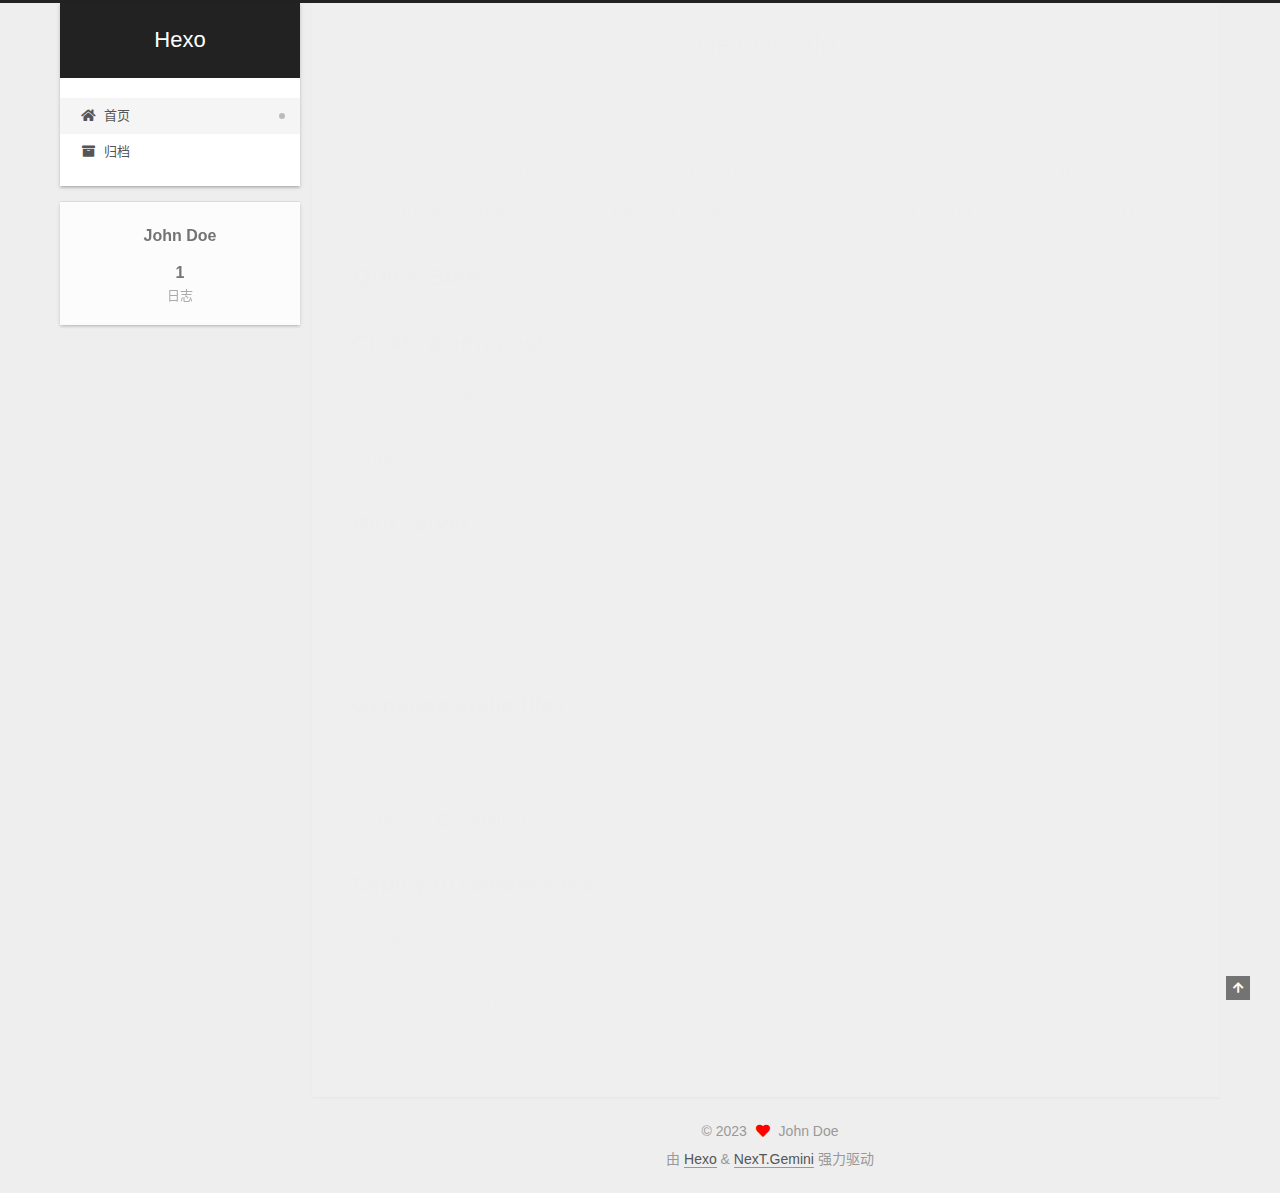
<file: index.html>
<!DOCTYPE html>
<html lang="zh-CN">
<head>
  <meta charset="UTF-8">
<meta name="viewport" content="width=device-width, initial-scale=1, maximum-scale=2">
<meta name="theme-color" content="#222">
<meta name="generator" content="Hexo 6.3.0">
  <link rel="apple-touch-icon" sizes="180x180" href="/images/apple-touch-icon-next.png">
  <link rel="icon" type="image/png" sizes="32x32" href="/images/favicon-32x32-next.png">
  <link rel="icon" type="image/png" sizes="16x16" href="/images/favicon-16x16-next.png">
  <link rel="mask-icon" href="/images/logo.svg" color="#222">

<link rel="stylesheet" href="/css/main.css">


<link rel="stylesheet" href="/lib/font-awesome/css/all.min.css">

<script id="hexo-configurations">
    var NexT = window.NexT || {};
    var CONFIG = {"hostname":"example.com","root":"/","scheme":"Gemini","version":"7.8.0","exturl":false,"sidebar":{"position":"left","display":"post","padding":18,"offset":12,"onmobile":false},"copycode":{"enable":false,"show_result":false,"style":null},"back2top":{"enable":true,"sidebar":false,"scrollpercent":false},"bookmark":{"enable":false,"color":"#222","save":"auto"},"fancybox":false,"mediumzoom":false,"lazyload":false,"pangu":false,"comments":{"style":"tabs","active":null,"storage":true,"lazyload":false,"nav":null},"algolia":{"hits":{"per_page":10},"labels":{"input_placeholder":"Search for Posts","hits_empty":"We didn't find any results for the search: ${query}","hits_stats":"${hits} results found in ${time} ms"}},"localsearch":{"enable":false,"trigger":"auto","top_n_per_article":1,"unescape":false,"preload":false},"motion":{"enable":true,"async":false,"transition":{"post_block":"fadeIn","post_header":"slideDownIn","post_body":"slideDownIn","coll_header":"slideLeftIn","sidebar":"slideUpIn"}}};
  </script>

  <meta property="og:type" content="website">
<meta property="og:title" content="Hexo">
<meta property="og:url" content="http://example.com/index.html">
<meta property="og:site_name" content="Hexo">
<meta property="og:locale" content="zh_CN">
<meta property="article:author" content="John Doe">
<meta name="twitter:card" content="summary">

<link rel="canonical" href="http://example.com/">


<script id="page-configurations">
  // https://hexo.io/docs/variables.html
  CONFIG.page = {
    sidebar: "",
    isHome : true,
    isPost : false,
    lang   : 'zh-CN'
  };
</script>

  <title>Hexo</title>
  






  <noscript>
  <style>
  .use-motion .brand,
  .use-motion .menu-item,
  .sidebar-inner,
  .use-motion .post-block,
  .use-motion .pagination,
  .use-motion .comments,
  .use-motion .post-header,
  .use-motion .post-body,
  .use-motion .collection-header { opacity: initial; }

  .use-motion .site-title,
  .use-motion .site-subtitle {
    opacity: initial;
    top: initial;
  }

  .use-motion .logo-line-before i { left: initial; }
  .use-motion .logo-line-after i { right: initial; }
  </style>
</noscript>

</head>

<body itemscope itemtype="http://schema.org/WebPage">
  <div class="container use-motion">
    <div class="headband"></div>

    <header class="header" itemscope itemtype="http://schema.org/WPHeader">
      <div class="header-inner"><div class="site-brand-container">
  <div class="site-nav-toggle">
    <div class="toggle" aria-label="切换导航栏">
      <span class="toggle-line toggle-line-first"></span>
      <span class="toggle-line toggle-line-middle"></span>
      <span class="toggle-line toggle-line-last"></span>
    </div>
  </div>

  <div class="site-meta">

    <a href="/" class="brand" rel="start">
      <span class="logo-line-before"><i></i></span>
      <h1 class="site-title">Hexo</h1>
      <span class="logo-line-after"><i></i></span>
    </a>
  </div>

  <div class="site-nav-right">
    <div class="toggle popup-trigger">
    </div>
  </div>
</div>




<nav class="site-nav">
  <ul id="menu" class="main-menu menu">
        <li class="menu-item menu-item-home">

    <a href="/" rel="section"><i class="fa fa-home fa-fw"></i>首页</a>

  </li>
        <li class="menu-item menu-item-archives">

    <a href="/archives/" rel="section"><i class="fa fa-archive fa-fw"></i>归档</a>

  </li>
  </ul>
</nav>




</div>
    </header>

    
  <div class="back-to-top">
    <i class="fa fa-arrow-up"></i>
    <span>0%</span>
  </div>


    <main class="main">
      <div class="main-inner">
        <div class="content-wrap">
          

          <div class="content index posts-expand">
            
      
  
  
  <article itemscope itemtype="http://schema.org/Article" class="post-block" lang="zh-CN">
    <link itemprop="mainEntityOfPage" href="http://example.com/2023/03/22/hello-world/">

    <span hidden itemprop="author" itemscope itemtype="http://schema.org/Person">
      <meta itemprop="image" content="/images/avatar.gif">
      <meta itemprop="name" content="John Doe">
      <meta itemprop="description" content="">
    </span>

    <span hidden itemprop="publisher" itemscope itemtype="http://schema.org/Organization">
      <meta itemprop="name" content="Hexo">
    </span>
      <header class="post-header">
        <h2 class="post-title" itemprop="name headline">
          
            <a href="/2023/03/22/hello-world/" class="post-title-link" itemprop="url">Hello World</a>
        </h2>

        <div class="post-meta">
            <span class="post-meta-item">
              <span class="post-meta-item-icon">
                <i class="far fa-calendar"></i>
              </span>
              <span class="post-meta-item-text">发表于</span>

              <time title="创建时间：2023-03-22 10:52:31" itemprop="dateCreated datePublished" datetime="2023-03-22T10:52:31+08:00">2023-03-22</time>
            </span>

          

        </div>
      </header>

    
    
    
    <div class="post-body" itemprop="articleBody">

      
          <p>Welcome to <a target="_blank" rel="noopener" href="https://hexo.io/">Hexo</a>! This is your very first post. Check <a target="_blank" rel="noopener" href="https://hexo.io/docs/">documentation</a> for more info. If you get any problems when using Hexo, you can find the answer in <a target="_blank" rel="noopener" href="https://hexo.io/docs/troubleshooting.html">troubleshooting</a> or you can ask me on <a target="_blank" rel="noopener" href="https://github.com/hexojs/hexo/issues">GitHub</a>.</p>
<h2 id="Quick-Start"><a href="#Quick-Start" class="headerlink" title="Quick Start"></a>Quick Start</h2><h3 id="Create-a-new-post"><a href="#Create-a-new-post" class="headerlink" title="Create a new post"></a>Create a new post</h3><figure class="highlight bash"><table><tr><td class="gutter"><pre><span class="line">1</span><br></pre></td><td class="code"><pre><span class="line">$ hexo new <span class="string">&quot;My New Post&quot;</span></span><br></pre></td></tr></table></figure>

<p>More info: <a target="_blank" rel="noopener" href="https://hexo.io/docs/writing.html">Writing</a></p>
<h3 id="Run-server"><a href="#Run-server" class="headerlink" title="Run server"></a>Run server</h3><figure class="highlight bash"><table><tr><td class="gutter"><pre><span class="line">1</span><br></pre></td><td class="code"><pre><span class="line">$ hexo server</span><br></pre></td></tr></table></figure>

<p>More info: <a target="_blank" rel="noopener" href="https://hexo.io/docs/server.html">Server</a></p>
<h3 id="Generate-static-files"><a href="#Generate-static-files" class="headerlink" title="Generate static files"></a>Generate static files</h3><figure class="highlight bash"><table><tr><td class="gutter"><pre><span class="line">1</span><br></pre></td><td class="code"><pre><span class="line">$ hexo generate</span><br></pre></td></tr></table></figure>

<p>More info: <a target="_blank" rel="noopener" href="https://hexo.io/docs/generating.html">Generating</a></p>
<h3 id="Deploy-to-remote-sites"><a href="#Deploy-to-remote-sites" class="headerlink" title="Deploy to remote sites"></a>Deploy to remote sites</h3><figure class="highlight bash"><table><tr><td class="gutter"><pre><span class="line">1</span><br></pre></td><td class="code"><pre><span class="line">$ hexo deploy</span><br></pre></td></tr></table></figure>

<p>More info: <a target="_blank" rel="noopener" href="https://hexo.io/docs/one-command-deployment.html">Deployment</a></p>

      
    </div>

    
    
    
      <footer class="post-footer">
        <div class="post-eof"></div>
      </footer>
  </article>
  
  
  


  



          </div>
          

<script>
  window.addEventListener('tabs:register', () => {
    let { activeClass } = CONFIG.comments;
    if (CONFIG.comments.storage) {
      activeClass = localStorage.getItem('comments_active') || activeClass;
    }
    if (activeClass) {
      let activeTab = document.querySelector(`a[href="#comment-${activeClass}"]`);
      if (activeTab) {
        activeTab.click();
      }
    }
  });
  if (CONFIG.comments.storage) {
    window.addEventListener('tabs:click', event => {
      if (!event.target.matches('.tabs-comment .tab-content .tab-pane')) return;
      let commentClass = event.target.classList[1];
      localStorage.setItem('comments_active', commentClass);
    });
  }
</script>

        </div>
          
  
  <div class="toggle sidebar-toggle">
    <span class="toggle-line toggle-line-first"></span>
    <span class="toggle-line toggle-line-middle"></span>
    <span class="toggle-line toggle-line-last"></span>
  </div>

  <aside class="sidebar">
    <div class="sidebar-inner">

      <ul class="sidebar-nav motion-element">
        <li class="sidebar-nav-toc">
          文章目录
        </li>
        <li class="sidebar-nav-overview">
          站点概览
        </li>
      </ul>

      <!--noindex-->
      <div class="post-toc-wrap sidebar-panel">
      </div>
      <!--/noindex-->

      <div class="site-overview-wrap sidebar-panel">
        <div class="site-author motion-element" itemprop="author" itemscope itemtype="http://schema.org/Person">
  <p class="site-author-name" itemprop="name">John Doe</p>
  <div class="site-description" itemprop="description"></div>
</div>
<div class="site-state-wrap motion-element">
  <nav class="site-state">
      <div class="site-state-item site-state-posts">
          <a href="/archives/">
        
          <span class="site-state-item-count">1</span>
          <span class="site-state-item-name">日志</span>
        </a>
      </div>
  </nav>
</div>



      </div>

    </div>
  </aside>
  <div id="sidebar-dimmer"></div>


      </div>
    </main>

    <footer class="footer">
      <div class="footer-inner">
        

        

<div class="copyright">
  
  &copy; 
  <span itemprop="copyrightYear">2023</span>
  <span class="with-love">
    <i class="fa fa-heart"></i>
  </span>
  <span class="author" itemprop="copyrightHolder">John Doe</span>
</div>
  <div class="powered-by">由 <a href="https://hexo.io/" class="theme-link" rel="noopener" target="_blank">Hexo</a> & <a href="https://theme-next.org/" class="theme-link" rel="noopener" target="_blank">NexT.Gemini</a> 强力驱动
  </div>

        








      </div>
    </footer>
  </div>

  
  <script src="/lib/anime.min.js"></script>
  <script src="/lib/velocity/velocity.min.js"></script>
  <script src="/lib/velocity/velocity.ui.min.js"></script>

<script src="/js/utils.js"></script>

<script src="/js/motion.js"></script>


<script src="/js/schemes/pisces.js"></script>


<script src="/js/next-boot.js"></script>




  















  

  

</body>
</html>
</file>
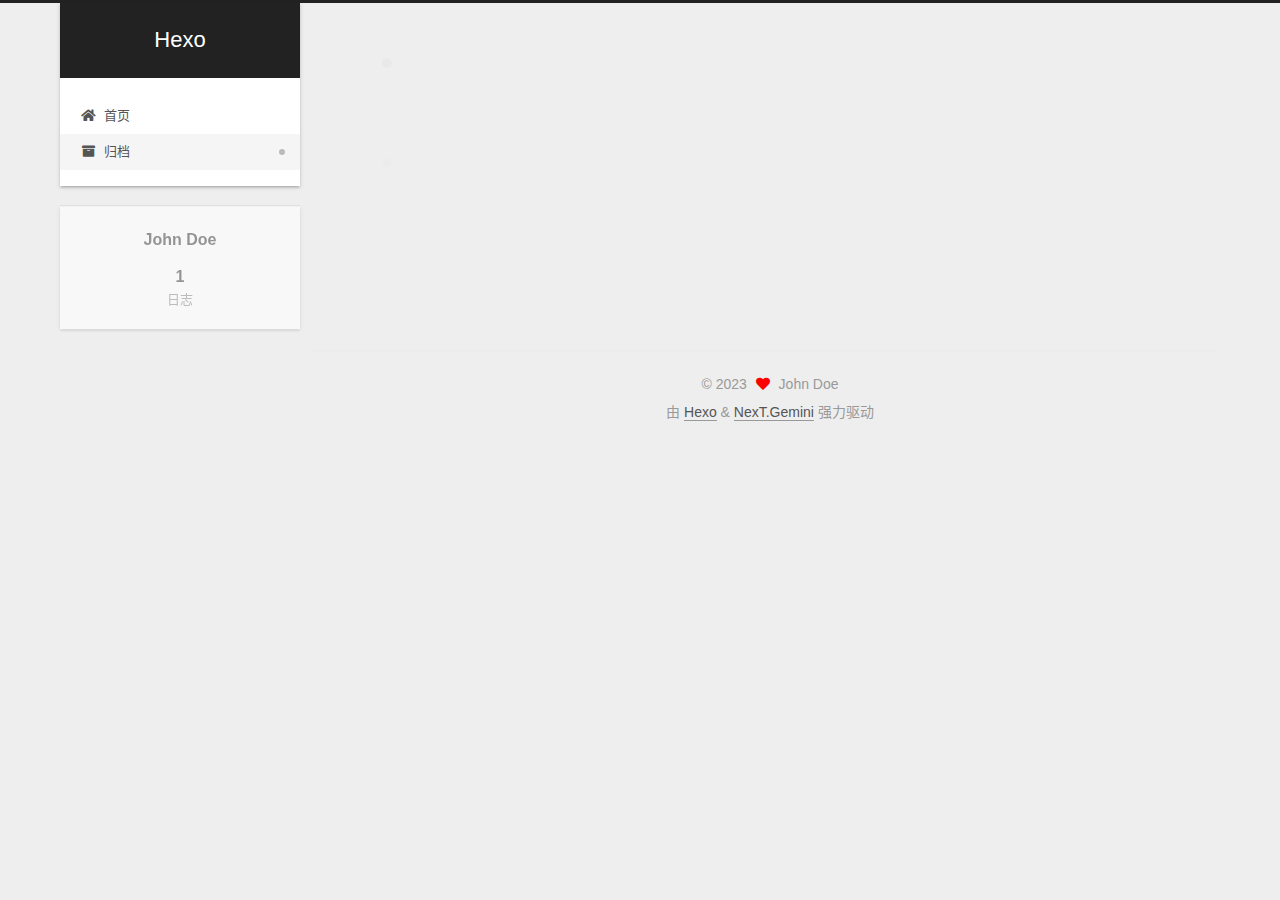
<file: archives/index.html>
<!DOCTYPE html>
<html lang="zh-CN">
<head>
  <meta charset="UTF-8">
<meta name="viewport" content="width=device-width, initial-scale=1, maximum-scale=2">
<meta name="theme-color" content="#222">
<meta name="generator" content="Hexo 6.3.0">
  <link rel="apple-touch-icon" sizes="180x180" href="/images/apple-touch-icon-next.png">
  <link rel="icon" type="image/png" sizes="32x32" href="/images/favicon-32x32-next.png">
  <link rel="icon" type="image/png" sizes="16x16" href="/images/favicon-16x16-next.png">
  <link rel="mask-icon" href="/images/logo.svg" color="#222">

<link rel="stylesheet" href="/css/main.css">


<link rel="stylesheet" href="/lib/font-awesome/css/all.min.css">

<script id="hexo-configurations">
    var NexT = window.NexT || {};
    var CONFIG = {"hostname":"example.com","root":"/","scheme":"Gemini","version":"7.8.0","exturl":false,"sidebar":{"position":"left","display":"post","padding":18,"offset":12,"onmobile":false},"copycode":{"enable":false,"show_result":false,"style":null},"back2top":{"enable":true,"sidebar":false,"scrollpercent":false},"bookmark":{"enable":false,"color":"#222","save":"auto"},"fancybox":false,"mediumzoom":false,"lazyload":false,"pangu":false,"comments":{"style":"tabs","active":null,"storage":true,"lazyload":false,"nav":null},"algolia":{"hits":{"per_page":10},"labels":{"input_placeholder":"Search for Posts","hits_empty":"We didn't find any results for the search: ${query}","hits_stats":"${hits} results found in ${time} ms"}},"localsearch":{"enable":false,"trigger":"auto","top_n_per_article":1,"unescape":false,"preload":false},"motion":{"enable":true,"async":false,"transition":{"post_block":"fadeIn","post_header":"slideDownIn","post_body":"slideDownIn","coll_header":"slideLeftIn","sidebar":"slideUpIn"}}};
  </script>

  <meta property="og:type" content="website">
<meta property="og:title" content="Hexo">
<meta property="og:url" content="http://example.com/archives/index.html">
<meta property="og:site_name" content="Hexo">
<meta property="og:locale" content="zh_CN">
<meta property="article:author" content="John Doe">
<meta name="twitter:card" content="summary">

<link rel="canonical" href="http://example.com/archives/">


<script id="page-configurations">
  // https://hexo.io/docs/variables.html
  CONFIG.page = {
    sidebar: "",
    isHome : false,
    isPost : false,
    lang   : 'zh-CN'
  };
</script>

  <title>归档 | Hexo</title>
  






  <noscript>
  <style>
  .use-motion .brand,
  .use-motion .menu-item,
  .sidebar-inner,
  .use-motion .post-block,
  .use-motion .pagination,
  .use-motion .comments,
  .use-motion .post-header,
  .use-motion .post-body,
  .use-motion .collection-header { opacity: initial; }

  .use-motion .site-title,
  .use-motion .site-subtitle {
    opacity: initial;
    top: initial;
  }

  .use-motion .logo-line-before i { left: initial; }
  .use-motion .logo-line-after i { right: initial; }
  </style>
</noscript>

</head>

<body itemscope itemtype="http://schema.org/WebPage">
  <div class="container use-motion">
    <div class="headband"></div>

    <header class="header" itemscope itemtype="http://schema.org/WPHeader">
      <div class="header-inner"><div class="site-brand-container">
  <div class="site-nav-toggle">
    <div class="toggle" aria-label="切换导航栏">
      <span class="toggle-line toggle-line-first"></span>
      <span class="toggle-line toggle-line-middle"></span>
      <span class="toggle-line toggle-line-last"></span>
    </div>
  </div>

  <div class="site-meta">

    <a href="/" class="brand" rel="start">
      <span class="logo-line-before"><i></i></span>
      <h1 class="site-title">Hexo</h1>
      <span class="logo-line-after"><i></i></span>
    </a>
  </div>

  <div class="site-nav-right">
    <div class="toggle popup-trigger">
    </div>
  </div>
</div>




<nav class="site-nav">
  <ul id="menu" class="main-menu menu">
        <li class="menu-item menu-item-home">

    <a href="/" rel="section"><i class="fa fa-home fa-fw"></i>首页</a>

  </li>
        <li class="menu-item menu-item-archives">

    <a href="/archives/" rel="section"><i class="fa fa-archive fa-fw"></i>归档</a>

  </li>
  </ul>
</nav>




</div>
    </header>

    
  <div class="back-to-top">
    <i class="fa fa-arrow-up"></i>
    <span>0%</span>
  </div>


    <main class="main">
      <div class="main-inner">
        <div class="content-wrap">
          

          <div class="content archive">
            

  
  
  
  <div class="post-block">
    <div class="posts-collapse">
      <div class="collection-title">
        <span class="collection-header">嗯..! 目前共计 1 篇日志。 继续努力。</span>
      </div>

      
    <div class="collection-year">
      <span class="collection-header">2023</span>
    </div>

  <article itemscope itemtype="http://schema.org/Article">
    <header class="post-header">

      <div class="post-meta">
        <time itemprop="dateCreated"
              datetime="2023-03-22T10:52:31+08:00"
              content="2023-03-22">
          03-22
        </time>
      </div>

      <div class="post-title">
          <a class="post-title-link" href="/2023/03/22/hello-world/" itemprop="url">
            <span itemprop="name">Hello World</span>
          </a>
      </div>

    </header>
  </article>


    </div>
  </div>
  
  
  

  



          </div>
          

<script>
  window.addEventListener('tabs:register', () => {
    let { activeClass } = CONFIG.comments;
    if (CONFIG.comments.storage) {
      activeClass = localStorage.getItem('comments_active') || activeClass;
    }
    if (activeClass) {
      let activeTab = document.querySelector(`a[href="#comment-${activeClass}"]`);
      if (activeTab) {
        activeTab.click();
      }
    }
  });
  if (CONFIG.comments.storage) {
    window.addEventListener('tabs:click', event => {
      if (!event.target.matches('.tabs-comment .tab-content .tab-pane')) return;
      let commentClass = event.target.classList[1];
      localStorage.setItem('comments_active', commentClass);
    });
  }
</script>

        </div>
          
  
  <div class="toggle sidebar-toggle">
    <span class="toggle-line toggle-line-first"></span>
    <span class="toggle-line toggle-line-middle"></span>
    <span class="toggle-line toggle-line-last"></span>
  </div>

  <aside class="sidebar">
    <div class="sidebar-inner">

      <ul class="sidebar-nav motion-element">
        <li class="sidebar-nav-toc">
          文章目录
        </li>
        <li class="sidebar-nav-overview">
          站点概览
        </li>
      </ul>

      <!--noindex-->
      <div class="post-toc-wrap sidebar-panel">
      </div>
      <!--/noindex-->

      <div class="site-overview-wrap sidebar-panel">
        <div class="site-author motion-element" itemprop="author" itemscope itemtype="http://schema.org/Person">
  <p class="site-author-name" itemprop="name">John Doe</p>
  <div class="site-description" itemprop="description"></div>
</div>
<div class="site-state-wrap motion-element">
  <nav class="site-state">
      <div class="site-state-item site-state-posts">
          <a href="/archives/">
        
          <span class="site-state-item-count">1</span>
          <span class="site-state-item-name">日志</span>
        </a>
      </div>
  </nav>
</div>



      </div>

    </div>
  </aside>
  <div id="sidebar-dimmer"></div>


      </div>
    </main>

    <footer class="footer">
      <div class="footer-inner">
        

        

<div class="copyright">
  
  &copy; 
  <span itemprop="copyrightYear">2023</span>
  <span class="with-love">
    <i class="fa fa-heart"></i>
  </span>
  <span class="author" itemprop="copyrightHolder">John Doe</span>
</div>
  <div class="powered-by">由 <a href="https://hexo.io/" class="theme-link" rel="noopener" target="_blank">Hexo</a> & <a href="https://theme-next.org/" class="theme-link" rel="noopener" target="_blank">NexT.Gemini</a> 强力驱动
  </div>

        








      </div>
    </footer>
  </div>

  
  <script src="/lib/anime.min.js"></script>
  <script src="/lib/velocity/velocity.min.js"></script>
  <script src="/lib/velocity/velocity.ui.min.js"></script>

<script src="/js/utils.js"></script>

<script src="/js/motion.js"></script>


<script src="/js/schemes/pisces.js"></script>


<script src="/js/next-boot.js"></script>




  















  

  

</body>
</html>
</file>
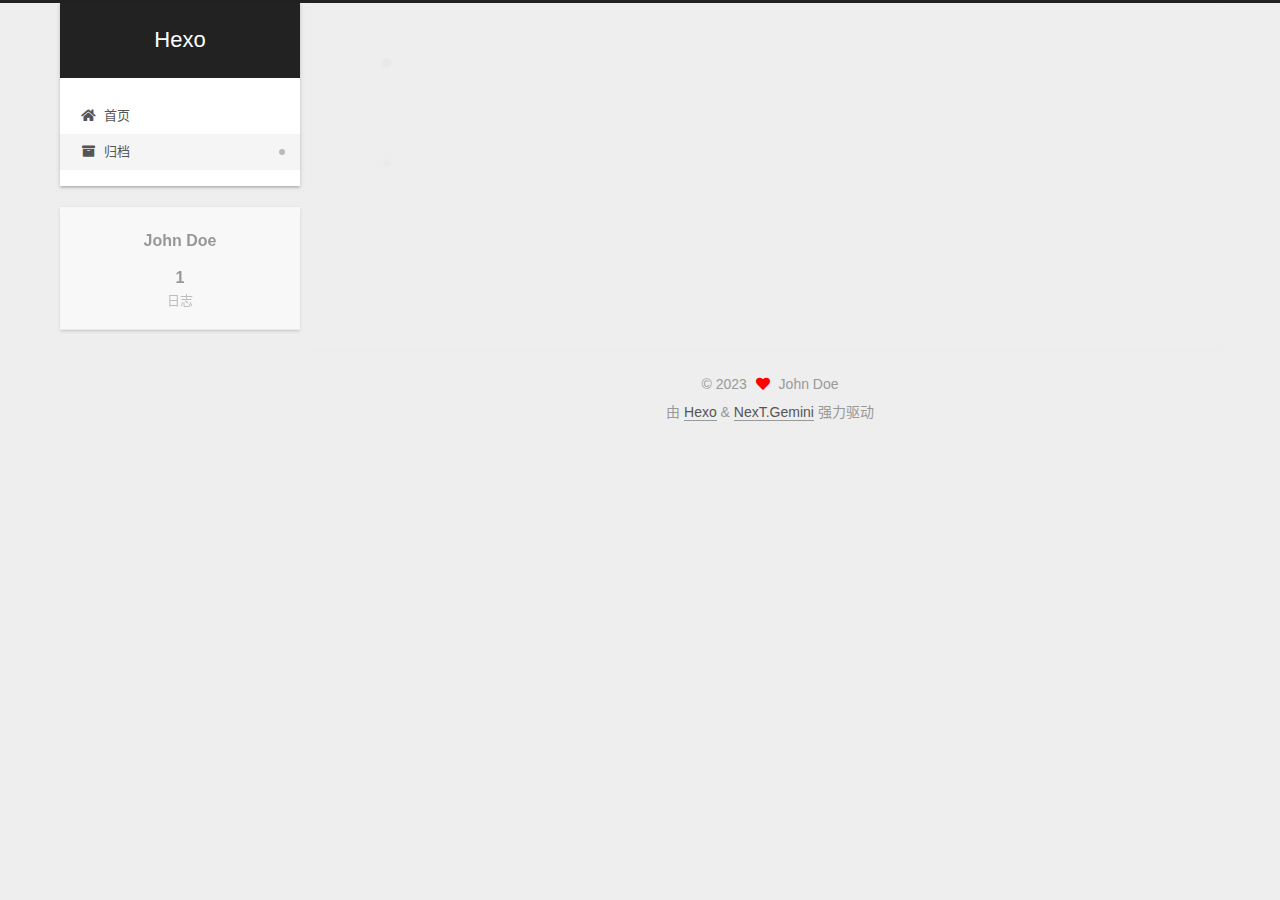
<file: archives/2023/index.html>
<!DOCTYPE html>
<html lang="zh-CN">
<head>
  <meta charset="UTF-8">
<meta name="viewport" content="width=device-width, initial-scale=1, maximum-scale=2">
<meta name="theme-color" content="#222">
<meta name="generator" content="Hexo 6.3.0">
  <link rel="apple-touch-icon" sizes="180x180" href="/images/apple-touch-icon-next.png">
  <link rel="icon" type="image/png" sizes="32x32" href="/images/favicon-32x32-next.png">
  <link rel="icon" type="image/png" sizes="16x16" href="/images/favicon-16x16-next.png">
  <link rel="mask-icon" href="/images/logo.svg" color="#222">

<link rel="stylesheet" href="/css/main.css">


<link rel="stylesheet" href="/lib/font-awesome/css/all.min.css">

<script id="hexo-configurations">
    var NexT = window.NexT || {};
    var CONFIG = {"hostname":"example.com","root":"/","scheme":"Gemini","version":"7.8.0","exturl":false,"sidebar":{"position":"left","display":"post","padding":18,"offset":12,"onmobile":false},"copycode":{"enable":false,"show_result":false,"style":null},"back2top":{"enable":true,"sidebar":false,"scrollpercent":false},"bookmark":{"enable":false,"color":"#222","save":"auto"},"fancybox":false,"mediumzoom":false,"lazyload":false,"pangu":false,"comments":{"style":"tabs","active":null,"storage":true,"lazyload":false,"nav":null},"algolia":{"hits":{"per_page":10},"labels":{"input_placeholder":"Search for Posts","hits_empty":"We didn't find any results for the search: ${query}","hits_stats":"${hits} results found in ${time} ms"}},"localsearch":{"enable":false,"trigger":"auto","top_n_per_article":1,"unescape":false,"preload":false},"motion":{"enable":true,"async":false,"transition":{"post_block":"fadeIn","post_header":"slideDownIn","post_body":"slideDownIn","coll_header":"slideLeftIn","sidebar":"slideUpIn"}}};
  </script>

  <meta property="og:type" content="website">
<meta property="og:title" content="Hexo">
<meta property="og:url" content="http://example.com/archives/2023/index.html">
<meta property="og:site_name" content="Hexo">
<meta property="og:locale" content="zh_CN">
<meta property="article:author" content="John Doe">
<meta name="twitter:card" content="summary">

<link rel="canonical" href="http://example.com/archives/2023/">


<script id="page-configurations">
  // https://hexo.io/docs/variables.html
  CONFIG.page = {
    sidebar: "",
    isHome : false,
    isPost : false,
    lang   : 'zh-CN'
  };
</script>

  <title>归档 | Hexo</title>
  






  <noscript>
  <style>
  .use-motion .brand,
  .use-motion .menu-item,
  .sidebar-inner,
  .use-motion .post-block,
  .use-motion .pagination,
  .use-motion .comments,
  .use-motion .post-header,
  .use-motion .post-body,
  .use-motion .collection-header { opacity: initial; }

  .use-motion .site-title,
  .use-motion .site-subtitle {
    opacity: initial;
    top: initial;
  }

  .use-motion .logo-line-before i { left: initial; }
  .use-motion .logo-line-after i { right: initial; }
  </style>
</noscript>

</head>

<body itemscope itemtype="http://schema.org/WebPage">
  <div class="container use-motion">
    <div class="headband"></div>

    <header class="header" itemscope itemtype="http://schema.org/WPHeader">
      <div class="header-inner"><div class="site-brand-container">
  <div class="site-nav-toggle">
    <div class="toggle" aria-label="切换导航栏">
      <span class="toggle-line toggle-line-first"></span>
      <span class="toggle-line toggle-line-middle"></span>
      <span class="toggle-line toggle-line-last"></span>
    </div>
  </div>

  <div class="site-meta">

    <a href="/" class="brand" rel="start">
      <span class="logo-line-before"><i></i></span>
      <h1 class="site-title">Hexo</h1>
      <span class="logo-line-after"><i></i></span>
    </a>
  </div>

  <div class="site-nav-right">
    <div class="toggle popup-trigger">
    </div>
  </div>
</div>




<nav class="site-nav">
  <ul id="menu" class="main-menu menu">
        <li class="menu-item menu-item-home">

    <a href="/" rel="section"><i class="fa fa-home fa-fw"></i>首页</a>

  </li>
        <li class="menu-item menu-item-archives">

    <a href="/archives/" rel="section"><i class="fa fa-archive fa-fw"></i>归档</a>

  </li>
  </ul>
</nav>




</div>
    </header>

    
  <div class="back-to-top">
    <i class="fa fa-arrow-up"></i>
    <span>0%</span>
  </div>


    <main class="main">
      <div class="main-inner">
        <div class="content-wrap">
          

          <div class="content archive">
            

  
  
  
  <div class="post-block">
    <div class="posts-collapse">
      <div class="collection-title">
        <span class="collection-header">嗯..! 目前共计 1 篇日志。 继续努力。</span>
      </div>

      
    <div class="collection-year">
      <span class="collection-header">2023</span>
    </div>

  <article itemscope itemtype="http://schema.org/Article">
    <header class="post-header">

      <div class="post-meta">
        <time itemprop="dateCreated"
              datetime="2023-03-22T10:52:31+08:00"
              content="2023-03-22">
          03-22
        </time>
      </div>

      <div class="post-title">
          <a class="post-title-link" href="/2023/03/22/hello-world/" itemprop="url">
            <span itemprop="name">Hello World</span>
          </a>
      </div>

    </header>
  </article>


    </div>
  </div>
  
  
  

  



          </div>
          

<script>
  window.addEventListener('tabs:register', () => {
    let { activeClass } = CONFIG.comments;
    if (CONFIG.comments.storage) {
      activeClass = localStorage.getItem('comments_active') || activeClass;
    }
    if (activeClass) {
      let activeTab = document.querySelector(`a[href="#comment-${activeClass}"]`);
      if (activeTab) {
        activeTab.click();
      }
    }
  });
  if (CONFIG.comments.storage) {
    window.addEventListener('tabs:click', event => {
      if (!event.target.matches('.tabs-comment .tab-content .tab-pane')) return;
      let commentClass = event.target.classList[1];
      localStorage.setItem('comments_active', commentClass);
    });
  }
</script>

        </div>
          
  
  <div class="toggle sidebar-toggle">
    <span class="toggle-line toggle-line-first"></span>
    <span class="toggle-line toggle-line-middle"></span>
    <span class="toggle-line toggle-line-last"></span>
  </div>

  <aside class="sidebar">
    <div class="sidebar-inner">

      <ul class="sidebar-nav motion-element">
        <li class="sidebar-nav-toc">
          文章目录
        </li>
        <li class="sidebar-nav-overview">
          站点概览
        </li>
      </ul>

      <!--noindex-->
      <div class="post-toc-wrap sidebar-panel">
      </div>
      <!--/noindex-->

      <div class="site-overview-wrap sidebar-panel">
        <div class="site-author motion-element" itemprop="author" itemscope itemtype="http://schema.org/Person">
  <p class="site-author-name" itemprop="name">John Doe</p>
  <div class="site-description" itemprop="description"></div>
</div>
<div class="site-state-wrap motion-element">
  <nav class="site-state">
      <div class="site-state-item site-state-posts">
          <a href="/archives/">
        
          <span class="site-state-item-count">1</span>
          <span class="site-state-item-name">日志</span>
        </a>
      </div>
  </nav>
</div>



      </div>

    </div>
  </aside>
  <div id="sidebar-dimmer"></div>


      </div>
    </main>

    <footer class="footer">
      <div class="footer-inner">
        

        

<div class="copyright">
  
  &copy; 
  <span itemprop="copyrightYear">2023</span>
  <span class="with-love">
    <i class="fa fa-heart"></i>
  </span>
  <span class="author" itemprop="copyrightHolder">John Doe</span>
</div>
  <div class="powered-by">由 <a href="https://hexo.io/" class="theme-link" rel="noopener" target="_blank">Hexo</a> & <a href="https://theme-next.org/" class="theme-link" rel="noopener" target="_blank">NexT.Gemini</a> 强力驱动
  </div>

        








      </div>
    </footer>
  </div>

  
  <script src="/lib/anime.min.js"></script>
  <script src="/lib/velocity/velocity.min.js"></script>
  <script src="/lib/velocity/velocity.ui.min.js"></script>

<script src="/js/utils.js"></script>

<script src="/js/motion.js"></script>


<script src="/js/schemes/pisces.js"></script>


<script src="/js/next-boot.js"></script>




  















  

  

</body>
</html>
</file>
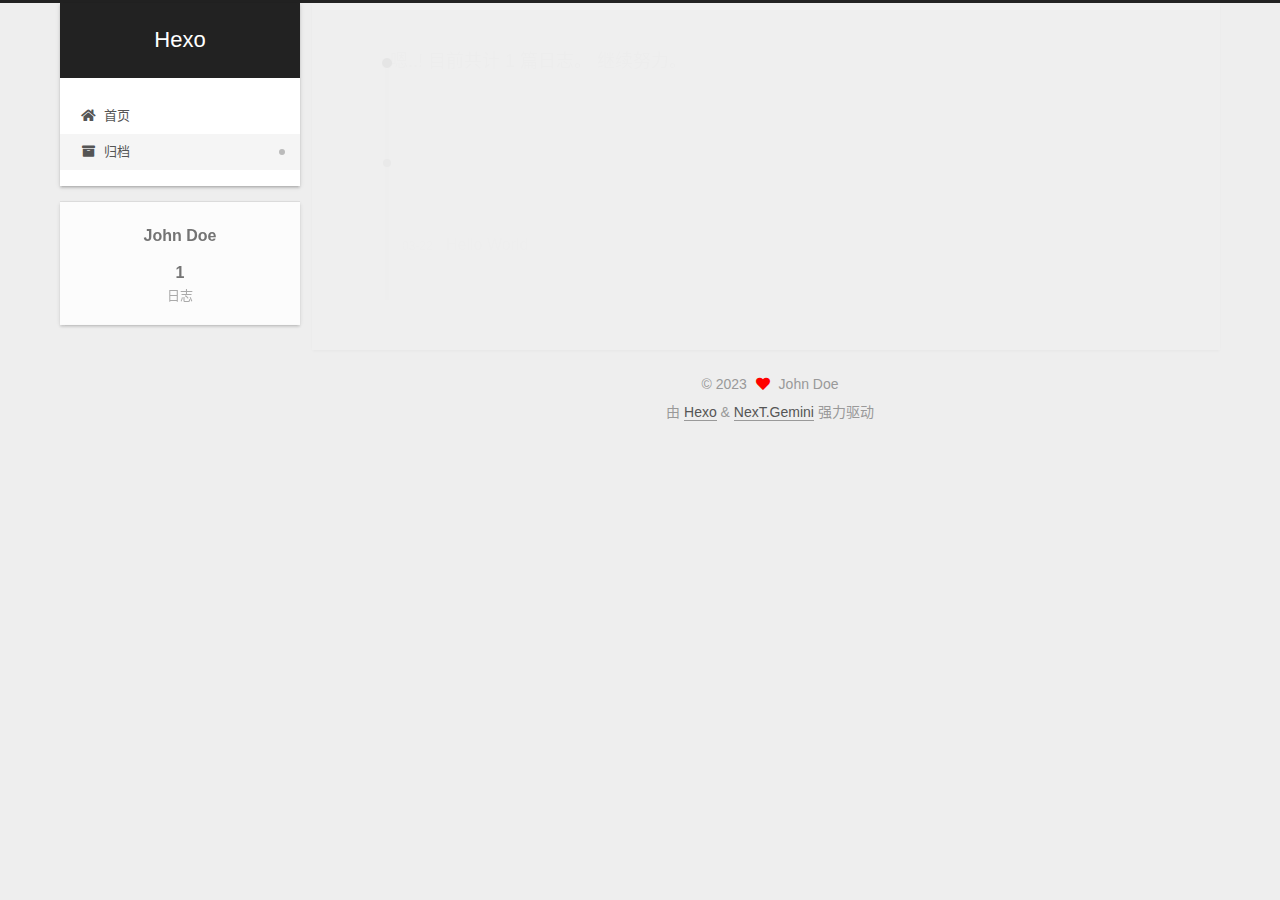
<file: archives/2023/03/index.html>
<!DOCTYPE html>
<html lang="zh-CN">
<head>
  <meta charset="UTF-8">
<meta name="viewport" content="width=device-width, initial-scale=1, maximum-scale=2">
<meta name="theme-color" content="#222">
<meta name="generator" content="Hexo 6.3.0">
  <link rel="apple-touch-icon" sizes="180x180" href="/images/apple-touch-icon-next.png">
  <link rel="icon" type="image/png" sizes="32x32" href="/images/favicon-32x32-next.png">
  <link rel="icon" type="image/png" sizes="16x16" href="/images/favicon-16x16-next.png">
  <link rel="mask-icon" href="/images/logo.svg" color="#222">

<link rel="stylesheet" href="/css/main.css">


<link rel="stylesheet" href="/lib/font-awesome/css/all.min.css">

<script id="hexo-configurations">
    var NexT = window.NexT || {};
    var CONFIG = {"hostname":"example.com","root":"/","scheme":"Gemini","version":"7.8.0","exturl":false,"sidebar":{"position":"left","display":"post","padding":18,"offset":12,"onmobile":false},"copycode":{"enable":false,"show_result":false,"style":null},"back2top":{"enable":true,"sidebar":false,"scrollpercent":false},"bookmark":{"enable":false,"color":"#222","save":"auto"},"fancybox":false,"mediumzoom":false,"lazyload":false,"pangu":false,"comments":{"style":"tabs","active":null,"storage":true,"lazyload":false,"nav":null},"algolia":{"hits":{"per_page":10},"labels":{"input_placeholder":"Search for Posts","hits_empty":"We didn't find any results for the search: ${query}","hits_stats":"${hits} results found in ${time} ms"}},"localsearch":{"enable":false,"trigger":"auto","top_n_per_article":1,"unescape":false,"preload":false},"motion":{"enable":true,"async":false,"transition":{"post_block":"fadeIn","post_header":"slideDownIn","post_body":"slideDownIn","coll_header":"slideLeftIn","sidebar":"slideUpIn"}}};
  </script>

  <meta property="og:type" content="website">
<meta property="og:title" content="Hexo">
<meta property="og:url" content="http://example.com/archives/2023/03/index.html">
<meta property="og:site_name" content="Hexo">
<meta property="og:locale" content="zh_CN">
<meta property="article:author" content="John Doe">
<meta name="twitter:card" content="summary">

<link rel="canonical" href="http://example.com/archives/2023/03/">


<script id="page-configurations">
  // https://hexo.io/docs/variables.html
  CONFIG.page = {
    sidebar: "",
    isHome : false,
    isPost : false,
    lang   : 'zh-CN'
  };
</script>

  <title>归档 | Hexo</title>
  






  <noscript>
  <style>
  .use-motion .brand,
  .use-motion .menu-item,
  .sidebar-inner,
  .use-motion .post-block,
  .use-motion .pagination,
  .use-motion .comments,
  .use-motion .post-header,
  .use-motion .post-body,
  .use-motion .collection-header { opacity: initial; }

  .use-motion .site-title,
  .use-motion .site-subtitle {
    opacity: initial;
    top: initial;
  }

  .use-motion .logo-line-before i { left: initial; }
  .use-motion .logo-line-after i { right: initial; }
  </style>
</noscript>

</head>

<body itemscope itemtype="http://schema.org/WebPage">
  <div class="container use-motion">
    <div class="headband"></div>

    <header class="header" itemscope itemtype="http://schema.org/WPHeader">
      <div class="header-inner"><div class="site-brand-container">
  <div class="site-nav-toggle">
    <div class="toggle" aria-label="切换导航栏">
      <span class="toggle-line toggle-line-first"></span>
      <span class="toggle-line toggle-line-middle"></span>
      <span class="toggle-line toggle-line-last"></span>
    </div>
  </div>

  <div class="site-meta">

    <a href="/" class="brand" rel="start">
      <span class="logo-line-before"><i></i></span>
      <h1 class="site-title">Hexo</h1>
      <span class="logo-line-after"><i></i></span>
    </a>
  </div>

  <div class="site-nav-right">
    <div class="toggle popup-trigger">
    </div>
  </div>
</div>




<nav class="site-nav">
  <ul id="menu" class="main-menu menu">
        <li class="menu-item menu-item-home">

    <a href="/" rel="section"><i class="fa fa-home fa-fw"></i>首页</a>

  </li>
        <li class="menu-item menu-item-archives">

    <a href="/archives/" rel="section"><i class="fa fa-archive fa-fw"></i>归档</a>

  </li>
  </ul>
</nav>




</div>
    </header>

    
  <div class="back-to-top">
    <i class="fa fa-arrow-up"></i>
    <span>0%</span>
  </div>


    <main class="main">
      <div class="main-inner">
        <div class="content-wrap">
          

          <div class="content archive">
            

  
  
  
  <div class="post-block">
    <div class="posts-collapse">
      <div class="collection-title">
        <span class="collection-header">嗯..! 目前共计 1 篇日志。 继续努力。</span>
      </div>

      
    <div class="collection-year">
      <span class="collection-header">2023</span>
    </div>

  <article itemscope itemtype="http://schema.org/Article">
    <header class="post-header">

      <div class="post-meta">
        <time itemprop="dateCreated"
              datetime="2023-03-22T10:52:31+08:00"
              content="2023-03-22">
          03-22
        </time>
      </div>

      <div class="post-title">
          <a class="post-title-link" href="/2023/03/22/hello-world/" itemprop="url">
            <span itemprop="name">Hello World</span>
          </a>
      </div>

    </header>
  </article>


    </div>
  </div>
  
  
  

  



          </div>
          

<script>
  window.addEventListener('tabs:register', () => {
    let { activeClass } = CONFIG.comments;
    if (CONFIG.comments.storage) {
      activeClass = localStorage.getItem('comments_active') || activeClass;
    }
    if (activeClass) {
      let activeTab = document.querySelector(`a[href="#comment-${activeClass}"]`);
      if (activeTab) {
        activeTab.click();
      }
    }
  });
  if (CONFIG.comments.storage) {
    window.addEventListener('tabs:click', event => {
      if (!event.target.matches('.tabs-comment .tab-content .tab-pane')) return;
      let commentClass = event.target.classList[1];
      localStorage.setItem('comments_active', commentClass);
    });
  }
</script>

        </div>
          
  
  <div class="toggle sidebar-toggle">
    <span class="toggle-line toggle-line-first"></span>
    <span class="toggle-line toggle-line-middle"></span>
    <span class="toggle-line toggle-line-last"></span>
  </div>

  <aside class="sidebar">
    <div class="sidebar-inner">

      <ul class="sidebar-nav motion-element">
        <li class="sidebar-nav-toc">
          文章目录
        </li>
        <li class="sidebar-nav-overview">
          站点概览
        </li>
      </ul>

      <!--noindex-->
      <div class="post-toc-wrap sidebar-panel">
      </div>
      <!--/noindex-->

      <div class="site-overview-wrap sidebar-panel">
        <div class="site-author motion-element" itemprop="author" itemscope itemtype="http://schema.org/Person">
  <p class="site-author-name" itemprop="name">John Doe</p>
  <div class="site-description" itemprop="description"></div>
</div>
<div class="site-state-wrap motion-element">
  <nav class="site-state">
      <div class="site-state-item site-state-posts">
          <a href="/archives/">
        
          <span class="site-state-item-count">1</span>
          <span class="site-state-item-name">日志</span>
        </a>
      </div>
  </nav>
</div>



      </div>

    </div>
  </aside>
  <div id="sidebar-dimmer"></div>


      </div>
    </main>

    <footer class="footer">
      <div class="footer-inner">
        

        

<div class="copyright">
  
  &copy; 
  <span itemprop="copyrightYear">2023</span>
  <span class="with-love">
    <i class="fa fa-heart"></i>
  </span>
  <span class="author" itemprop="copyrightHolder">John Doe</span>
</div>
  <div class="powered-by">由 <a href="https://hexo.io/" class="theme-link" rel="noopener" target="_blank">Hexo</a> & <a href="https://theme-next.org/" class="theme-link" rel="noopener" target="_blank">NexT.Gemini</a> 强力驱动
  </div>

        








      </div>
    </footer>
  </div>

  
  <script src="/lib/anime.min.js"></script>
  <script src="/lib/velocity/velocity.min.js"></script>
  <script src="/lib/velocity/velocity.ui.min.js"></script>

<script src="/js/utils.js"></script>

<script src="/js/motion.js"></script>


<script src="/js/schemes/pisces.js"></script>


<script src="/js/next-boot.js"></script>




  















  

  

</body>
</html>
</file>
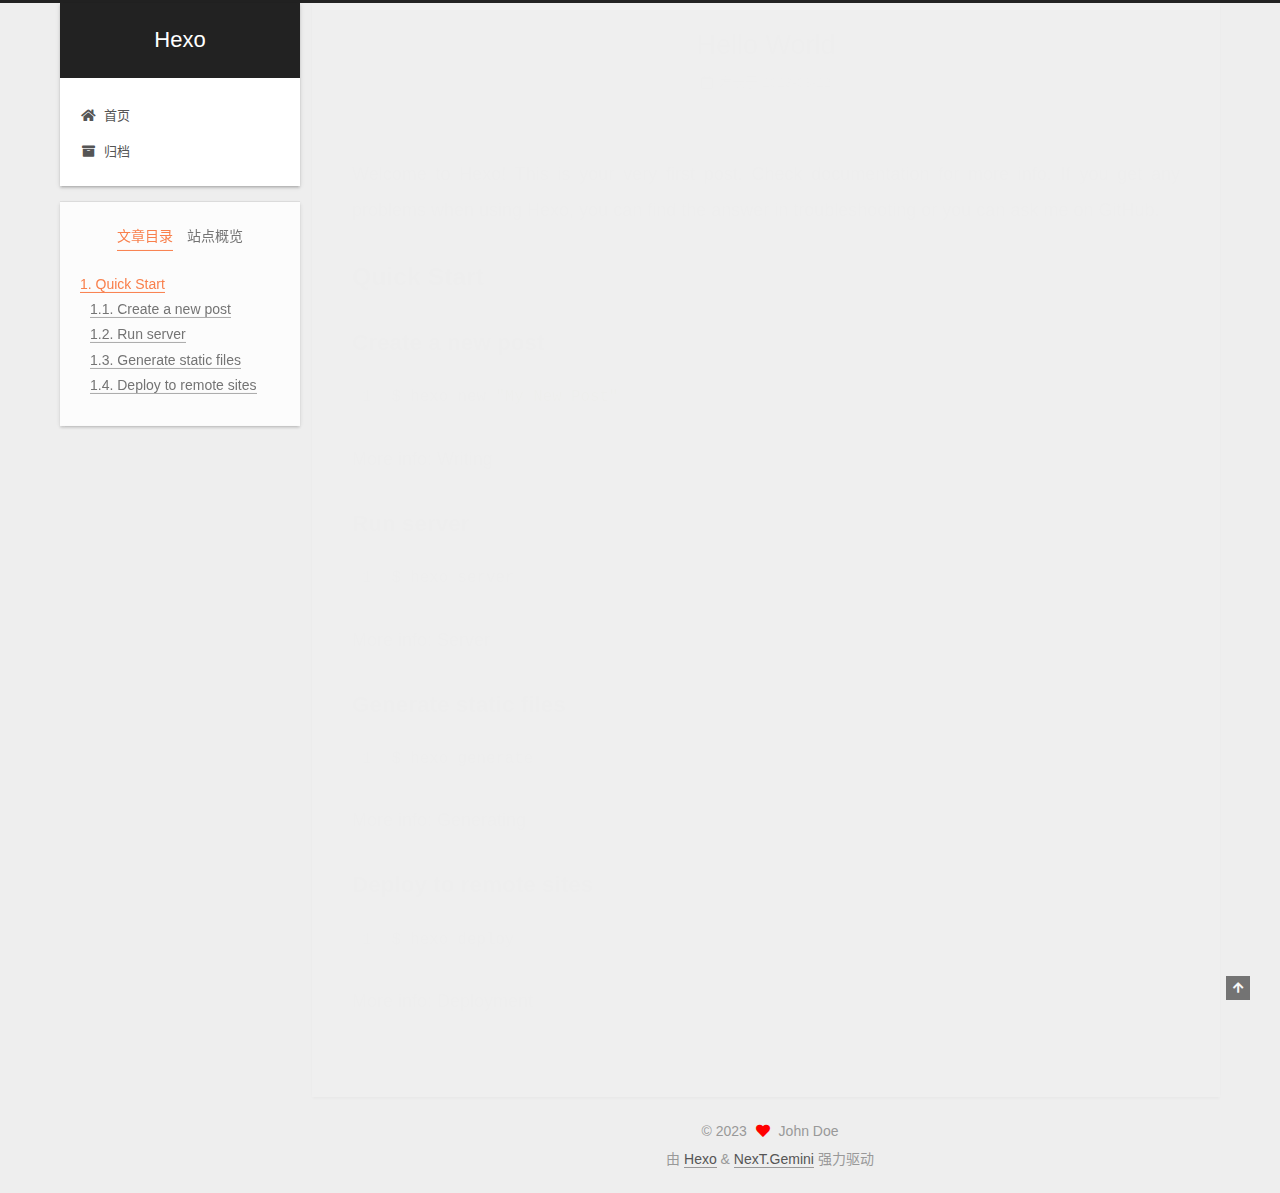
<file: 2023/03/22/hello-world/index.html>
<!DOCTYPE html>
<html lang="zh-CN">
<head>
  <meta charset="UTF-8">
<meta name="viewport" content="width=device-width, initial-scale=1, maximum-scale=2">
<meta name="theme-color" content="#222">
<meta name="generator" content="Hexo 6.3.0">
  <link rel="apple-touch-icon" sizes="180x180" href="/images/apple-touch-icon-next.png">
  <link rel="icon" type="image/png" sizes="32x32" href="/images/favicon-32x32-next.png">
  <link rel="icon" type="image/png" sizes="16x16" href="/images/favicon-16x16-next.png">
  <link rel="mask-icon" href="/images/logo.svg" color="#222">

<link rel="stylesheet" href="/css/main.css">


<link rel="stylesheet" href="/lib/font-awesome/css/all.min.css">

<script id="hexo-configurations">
    var NexT = window.NexT || {};
    var CONFIG = {"hostname":"example.com","root":"/","scheme":"Gemini","version":"7.8.0","exturl":false,"sidebar":{"position":"left","display":"post","padding":18,"offset":12,"onmobile":false},"copycode":{"enable":false,"show_result":false,"style":null},"back2top":{"enable":true,"sidebar":false,"scrollpercent":false},"bookmark":{"enable":false,"color":"#222","save":"auto"},"fancybox":false,"mediumzoom":false,"lazyload":false,"pangu":false,"comments":{"style":"tabs","active":null,"storage":true,"lazyload":false,"nav":null},"algolia":{"hits":{"per_page":10},"labels":{"input_placeholder":"Search for Posts","hits_empty":"We didn't find any results for the search: ${query}","hits_stats":"${hits} results found in ${time} ms"}},"localsearch":{"enable":false,"trigger":"auto","top_n_per_article":1,"unescape":false,"preload":false},"motion":{"enable":true,"async":false,"transition":{"post_block":"fadeIn","post_header":"slideDownIn","post_body":"slideDownIn","coll_header":"slideLeftIn","sidebar":"slideUpIn"}}};
  </script>

  <meta name="description" content="Welcome to Hexo! This is your very first post. Check documentation for more info. If you get any problems when using Hexo, you can find the answer in troubleshooting or you can ask me on GitHub. Quick">
<meta property="og:type" content="article">
<meta property="og:title" content="Hello World">
<meta property="og:url" content="http://example.com/2023/03/22/hello-world/index.html">
<meta property="og:site_name" content="Hexo">
<meta property="og:description" content="Welcome to Hexo! This is your very first post. Check documentation for more info. If you get any problems when using Hexo, you can find the answer in troubleshooting or you can ask me on GitHub. Quick">
<meta property="og:locale" content="zh_CN">
<meta property="article:published_time" content="2023-03-22T02:52:31.498Z">
<meta property="article:modified_time" content="2023-03-22T02:52:31.498Z">
<meta property="article:author" content="John Doe">
<meta name="twitter:card" content="summary">

<link rel="canonical" href="http://example.com/2023/03/22/hello-world/">


<script id="page-configurations">
  // https://hexo.io/docs/variables.html
  CONFIG.page = {
    sidebar: "",
    isHome : false,
    isPost : true,
    lang   : 'zh-CN'
  };
</script>

  <title>Hello World | Hexo</title>
  






  <noscript>
  <style>
  .use-motion .brand,
  .use-motion .menu-item,
  .sidebar-inner,
  .use-motion .post-block,
  .use-motion .pagination,
  .use-motion .comments,
  .use-motion .post-header,
  .use-motion .post-body,
  .use-motion .collection-header { opacity: initial; }

  .use-motion .site-title,
  .use-motion .site-subtitle {
    opacity: initial;
    top: initial;
  }

  .use-motion .logo-line-before i { left: initial; }
  .use-motion .logo-line-after i { right: initial; }
  </style>
</noscript>

</head>

<body itemscope itemtype="http://schema.org/WebPage">
  <div class="container use-motion">
    <div class="headband"></div>

    <header class="header" itemscope itemtype="http://schema.org/WPHeader">
      <div class="header-inner"><div class="site-brand-container">
  <div class="site-nav-toggle">
    <div class="toggle" aria-label="切换导航栏">
      <span class="toggle-line toggle-line-first"></span>
      <span class="toggle-line toggle-line-middle"></span>
      <span class="toggle-line toggle-line-last"></span>
    </div>
  </div>

  <div class="site-meta">

    <a href="/" class="brand" rel="start">
      <span class="logo-line-before"><i></i></span>
      <h1 class="site-title">Hexo</h1>
      <span class="logo-line-after"><i></i></span>
    </a>
  </div>

  <div class="site-nav-right">
    <div class="toggle popup-trigger">
    </div>
  </div>
</div>




<nav class="site-nav">
  <ul id="menu" class="main-menu menu">
        <li class="menu-item menu-item-home">

    <a href="/" rel="section"><i class="fa fa-home fa-fw"></i>首页</a>

  </li>
        <li class="menu-item menu-item-archives">

    <a href="/archives/" rel="section"><i class="fa fa-archive fa-fw"></i>归档</a>

  </li>
  </ul>
</nav>




</div>
    </header>

    
  <div class="back-to-top">
    <i class="fa fa-arrow-up"></i>
    <span>0%</span>
  </div>


    <main class="main">
      <div class="main-inner">
        <div class="content-wrap">
          

          <div class="content post posts-expand">
            

    
  
  
  <article itemscope itemtype="http://schema.org/Article" class="post-block" lang="zh-CN">
    <link itemprop="mainEntityOfPage" href="http://example.com/2023/03/22/hello-world/">

    <span hidden itemprop="author" itemscope itemtype="http://schema.org/Person">
      <meta itemprop="image" content="/images/avatar.gif">
      <meta itemprop="name" content="John Doe">
      <meta itemprop="description" content="">
    </span>

    <span hidden itemprop="publisher" itemscope itemtype="http://schema.org/Organization">
      <meta itemprop="name" content="Hexo">
    </span>
      <header class="post-header">
        <h1 class="post-title" itemprop="name headline">
          Hello World
        </h1>

        <div class="post-meta">
            <span class="post-meta-item">
              <span class="post-meta-item-icon">
                <i class="far fa-calendar"></i>
              </span>
              <span class="post-meta-item-text">发表于</span>

              <time title="创建时间：2023-03-22 10:52:31" itemprop="dateCreated datePublished" datetime="2023-03-22T10:52:31+08:00">2023-03-22</time>
            </span>

          

        </div>
      </header>

    
    
    
    <div class="post-body" itemprop="articleBody">

      
        <p>Welcome to <a target="_blank" rel="noopener" href="https://hexo.io/">Hexo</a>! This is your very first post. Check <a target="_blank" rel="noopener" href="https://hexo.io/docs/">documentation</a> for more info. If you get any problems when using Hexo, you can find the answer in <a target="_blank" rel="noopener" href="https://hexo.io/docs/troubleshooting.html">troubleshooting</a> or you can ask me on <a target="_blank" rel="noopener" href="https://github.com/hexojs/hexo/issues">GitHub</a>.</p>
<h2 id="Quick-Start"><a href="#Quick-Start" class="headerlink" title="Quick Start"></a>Quick Start</h2><h3 id="Create-a-new-post"><a href="#Create-a-new-post" class="headerlink" title="Create a new post"></a>Create a new post</h3><figure class="highlight bash"><table><tr><td class="gutter"><pre><span class="line">1</span><br></pre></td><td class="code"><pre><span class="line">$ hexo new <span class="string">&quot;My New Post&quot;</span></span><br></pre></td></tr></table></figure>

<p>More info: <a target="_blank" rel="noopener" href="https://hexo.io/docs/writing.html">Writing</a></p>
<h3 id="Run-server"><a href="#Run-server" class="headerlink" title="Run server"></a>Run server</h3><figure class="highlight bash"><table><tr><td class="gutter"><pre><span class="line">1</span><br></pre></td><td class="code"><pre><span class="line">$ hexo server</span><br></pre></td></tr></table></figure>

<p>More info: <a target="_blank" rel="noopener" href="https://hexo.io/docs/server.html">Server</a></p>
<h3 id="Generate-static-files"><a href="#Generate-static-files" class="headerlink" title="Generate static files"></a>Generate static files</h3><figure class="highlight bash"><table><tr><td class="gutter"><pre><span class="line">1</span><br></pre></td><td class="code"><pre><span class="line">$ hexo generate</span><br></pre></td></tr></table></figure>

<p>More info: <a target="_blank" rel="noopener" href="https://hexo.io/docs/generating.html">Generating</a></p>
<h3 id="Deploy-to-remote-sites"><a href="#Deploy-to-remote-sites" class="headerlink" title="Deploy to remote sites"></a>Deploy to remote sites</h3><figure class="highlight bash"><table><tr><td class="gutter"><pre><span class="line">1</span><br></pre></td><td class="code"><pre><span class="line">$ hexo deploy</span><br></pre></td></tr></table></figure>

<p>More info: <a target="_blank" rel="noopener" href="https://hexo.io/docs/one-command-deployment.html">Deployment</a></p>

    </div>

    
    
    

      <footer class="post-footer">

        


        
      </footer>
    
  </article>
  
  
  



          </div>
          

<script>
  window.addEventListener('tabs:register', () => {
    let { activeClass } = CONFIG.comments;
    if (CONFIG.comments.storage) {
      activeClass = localStorage.getItem('comments_active') || activeClass;
    }
    if (activeClass) {
      let activeTab = document.querySelector(`a[href="#comment-${activeClass}"]`);
      if (activeTab) {
        activeTab.click();
      }
    }
  });
  if (CONFIG.comments.storage) {
    window.addEventListener('tabs:click', event => {
      if (!event.target.matches('.tabs-comment .tab-content .tab-pane')) return;
      let commentClass = event.target.classList[1];
      localStorage.setItem('comments_active', commentClass);
    });
  }
</script>

        </div>
          
  
  <div class="toggle sidebar-toggle">
    <span class="toggle-line toggle-line-first"></span>
    <span class="toggle-line toggle-line-middle"></span>
    <span class="toggle-line toggle-line-last"></span>
  </div>

  <aside class="sidebar">
    <div class="sidebar-inner">

      <ul class="sidebar-nav motion-element">
        <li class="sidebar-nav-toc">
          文章目录
        </li>
        <li class="sidebar-nav-overview">
          站点概览
        </li>
      </ul>

      <!--noindex-->
      <div class="post-toc-wrap sidebar-panel">
          <div class="post-toc motion-element"><ol class="nav"><li class="nav-item nav-level-2"><a class="nav-link" href="#Quick-Start"><span class="nav-number">1.</span> <span class="nav-text">Quick Start</span></a><ol class="nav-child"><li class="nav-item nav-level-3"><a class="nav-link" href="#Create-a-new-post"><span class="nav-number">1.1.</span> <span class="nav-text">Create a new post</span></a></li><li class="nav-item nav-level-3"><a class="nav-link" href="#Run-server"><span class="nav-number">1.2.</span> <span class="nav-text">Run server</span></a></li><li class="nav-item nav-level-3"><a class="nav-link" href="#Generate-static-files"><span class="nav-number">1.3.</span> <span class="nav-text">Generate static files</span></a></li><li class="nav-item nav-level-3"><a class="nav-link" href="#Deploy-to-remote-sites"><span class="nav-number">1.4.</span> <span class="nav-text">Deploy to remote sites</span></a></li></ol></li></ol></div>
      </div>
      <!--/noindex-->

      <div class="site-overview-wrap sidebar-panel">
        <div class="site-author motion-element" itemprop="author" itemscope itemtype="http://schema.org/Person">
  <p class="site-author-name" itemprop="name">John Doe</p>
  <div class="site-description" itemprop="description"></div>
</div>
<div class="site-state-wrap motion-element">
  <nav class="site-state">
      <div class="site-state-item site-state-posts">
          <a href="/archives/">
        
          <span class="site-state-item-count">1</span>
          <span class="site-state-item-name">日志</span>
        </a>
      </div>
  </nav>
</div>



      </div>

    </div>
  </aside>
  <div id="sidebar-dimmer"></div>


      </div>
    </main>

    <footer class="footer">
      <div class="footer-inner">
        

        

<div class="copyright">
  
  &copy; 
  <span itemprop="copyrightYear">2023</span>
  <span class="with-love">
    <i class="fa fa-heart"></i>
  </span>
  <span class="author" itemprop="copyrightHolder">John Doe</span>
</div>
  <div class="powered-by">由 <a href="https://hexo.io/" class="theme-link" rel="noopener" target="_blank">Hexo</a> & <a href="https://theme-next.org/" class="theme-link" rel="noopener" target="_blank">NexT.Gemini</a> 强力驱动
  </div>

        








      </div>
    </footer>
  </div>

  
  <script src="/lib/anime.min.js"></script>
  <script src="/lib/velocity/velocity.min.js"></script>
  <script src="/lib/velocity/velocity.ui.min.js"></script>

<script src="/js/utils.js"></script>

<script src="/js/motion.js"></script>


<script src="/js/schemes/pisces.js"></script>


<script src="/js/next-boot.js"></script>




  















  

  

</body>
</html>
</file>
<file: css/main.css>
:root {
  --body-bg-color: #eee;
  --content-bg-color: #fff;
  --card-bg-color: #f5f5f5;
  --text-color: #555;
  --blockquote-color: #666;
  --link-color: #555;
  --link-hover-color: #222;
  --brand-color: #fff;
  --brand-hover-color: #fff;
  --table-row-odd-bg-color: #f9f9f9;
  --table-row-hover-bg-color: #f5f5f5;
  --menu-item-bg-color: #f5f5f5;
  --btn-default-bg: #fff;
  --btn-default-color: #555;
  --btn-default-border-color: #555;
  --btn-default-hover-bg: #222;
  --btn-default-hover-color: #fff;
  --btn-default-hover-border-color: #222;
}
html {
  line-height: 1.15; /* 1 */
  -webkit-text-size-adjust: 100%; /* 2 */
}
body {
  margin: 0;
}
main {
  display: block;
}
h1 {
  font-size: 2em;
  margin: 0.67em 0;
}
hr {
  box-sizing: content-box; /* 1 */
  height: 0; /* 1 */
  overflow: visible; /* 2 */
}
pre {
  font-family: monospace, monospace; /* 1 */
  font-size: 1em; /* 2 */
}
a {
  background: transparent;
}
abbr[title] {
  border-bottom: none; /* 1 */
  text-decoration: underline; /* 2 */
  text-decoration: underline dotted; /* 2 */
}
b,
strong {
  font-weight: bolder;
}
code,
kbd,
samp {
  font-family: monospace, monospace; /* 1 */
  font-size: 1em; /* 2 */
}
small {
  font-size: 80%;
}
sub,
sup {
  font-size: 75%;
  line-height: 0;
  position: relative;
  vertical-align: baseline;
}
sub {
  bottom: -0.25em;
}
sup {
  top: -0.5em;
}
img {
  border-style: none;
}
button,
input,
optgroup,
select,
textarea {
  font-family: inherit; /* 1 */
  font-size: 100%; /* 1 */
  line-height: 1.15; /* 1 */
  margin: 0; /* 2 */
}
button,
input {
/* 1 */
  overflow: visible;
}
button,
select {
/* 1 */
  text-transform: none;
}
button,
[type='button'],
[type='reset'],
[type='submit'] {
  -webkit-appearance: button;
}
button::-moz-focus-inner,
[type='button']::-moz-focus-inner,
[type='reset']::-moz-focus-inner,
[type='submit']::-moz-focus-inner {
  border-style: none;
  padding: 0;
}
button:-moz-focusring,
[type='button']:-moz-focusring,
[type='reset']:-moz-focusring,
[type='submit']:-moz-focusring {
  outline: 1px dotted ButtonText;
}
fieldset {
  padding: 0.35em 0.75em 0.625em;
}
legend {
  box-sizing: border-box; /* 1 */
  color: inherit; /* 2 */
  display: table; /* 1 */
  max-width: 100%; /* 1 */
  padding: 0; /* 3 */
  white-space: normal; /* 1 */
}
progress {
  vertical-align: baseline;
}
textarea {
  overflow: auto;
}
[type='checkbox'],
[type='radio'] {
  box-sizing: border-box; /* 1 */
  padding: 0; /* 2 */
}
[type='number']::-webkit-inner-spin-button,
[type='number']::-webkit-outer-spin-button {
  height: auto;
}
[type='search'] {
  outline-offset: -2px; /* 2 */
  -webkit-appearance: textfield; /* 1 */
}
[type='search']::-webkit-search-decoration {
  -webkit-appearance: none;
}
::-webkit-file-upload-button {
  font: inherit; /* 2 */
  -webkit-appearance: button; /* 1 */
}
details {
  display: block;
}
summary {
  display: list-item;
}
template {
  display: none;
}
[hidden] {
  display: none;
}
::selection {
  background: #262a30;
  color: #eee;
}
html,
body {
  height: 100%;
}
body {
  background: var(--body-bg-color);
  color: var(--text-color);
  font-family: 'Lato', "PingFang SC", "Microsoft YaHei", sans-serif;
  font-size: 1em;
  line-height: 2;
}
@media (max-width: 991px) {
  body {
    padding-left: 0 !important;
    padding-right: 0 !important;
  }
}
h1,
h2,
h3,
h4,
h5,
h6 {
  font-family: 'Lato', "PingFang SC", "Microsoft YaHei", sans-serif;
  font-weight: bold;
  line-height: 1.5;
  margin: 20px 0 15px;
}
h1 {
  font-size: 1.5em;
}
h2 {
  font-size: 1.375em;
}
h3 {
  font-size: 1.25em;
}
h4 {
  font-size: 1.125em;
}
h5 {
  font-size: 1em;
}
h6 {
  font-size: 0.875em;
}
p {
  margin: 0 0 20px 0;
}
a,
span.exturl {
  border-bottom: 1px solid #999;
  color: var(--link-color);
  outline: 0;
  text-decoration: none;
  overflow-wrap: break-word;
  word-wrap: break-word;
  cursor: pointer;
}
a:hover,
span.exturl:hover {
  border-bottom-color: var(--link-hover-color);
  color: var(--link-hover-color);
}
iframe,
img,
video {
  display: block;
  margin-left: auto;
  margin-right: auto;
  max-width: 100%;
}
hr {
  background-image: repeating-linear-gradient(-45deg, #ddd, #ddd 4px, transparent 4px, transparent 8px);
  border: 0;
  height: 3px;
  margin: 40px 0;
}
blockquote {
  border-left: 4px solid #ddd;
  color: var(--blockquote-color);
  margin: 0;
  padding: 0 15px;
}
blockquote cite::before {
  content: '-';
  padding: 0 5px;
}
dt {
  font-weight: bold;
}
dd {
  margin: 0;
  padding: 0;
}
kbd {
  background-color: #f5f5f5;
  background-image: linear-gradient(#eee, #fff, #eee);
  border: 1px solid #ccc;
  border-radius: 0.2em;
  box-shadow: 0.1em 0.1em 0.2em rgba(0,0,0,0.1);
  color: #555;
  font-family: inherit;
  padding: 0.1em 0.3em;
  white-space: nowrap;
}
.table-container {
  overflow: auto;
}
table {
  border-collapse: collapse;
  border-spacing: 0;
  font-size: 0.875em;
  margin: 0 0 20px 0;
  width: 100%;
}
tbody tr:nth-of-type(odd) {
  background: var(--table-row-odd-bg-color);
}
tbody tr:hover {
  background: var(--table-row-hover-bg-color);
}
caption,
th,
td {
  font-weight: normal;
  padding: 8px;
  vertical-align: middle;
}
th,
td {
  border: 1px solid #ddd;
  border-bottom: 3px solid #ddd;
}
th {
  font-weight: 700;
  padding-bottom: 10px;
}
td {
  border-bottom-width: 1px;
}
.btn {
  background: var(--btn-default-bg);
  border: 2px solid var(--btn-default-border-color);
  border-radius: 2px;
  color: var(--btn-default-color);
  display: inline-block;
  font-size: 0.875em;
  line-height: 2;
  padding: 0 20px;
  text-decoration: none;
  transition-property: background-color;
  transition-delay: 0s;
  transition-duration: 0.2s;
  transition-timing-function: ease-in-out;
}
.btn:hover {
  background: var(--btn-default-hover-bg);
  border-color: var(--btn-default-hover-border-color);
  color: var(--btn-default-hover-color);
}
.btn + .btn {
  margin: 0 0 8px 8px;
}
.btn .fa-fw {
  text-align: left;
  width: 1.285714285714286em;
}
.toggle {
  line-height: 0;
}
.toggle .toggle-line {
  background: #fff;
  display: inline-block;
  height: 2px;
  left: 0;
  position: relative;
  top: 0;
  transition: all 0.4s;
  vertical-align: top;
  width: 100%;
}
.toggle .toggle-line:not(:first-child) {
  margin-top: 3px;
}
.toggle.toggle-arrow .toggle-line-first {
  left: 50%;
  top: 2px;
  transform: rotate(45deg);
  width: 50%;
}
.toggle.toggle-arrow .toggle-line-middle {
  left: 2px;
  width: 90%;
}
.toggle.toggle-arrow .toggle-line-last {
  left: 50%;
  top: -2px;
  transform: rotate(-45deg);
  width: 50%;
}
.toggle.toggle-close .toggle-line-first {
  transform: rotate(-45deg);
  top: 5px;
}
.toggle.toggle-close .toggle-line-middle {
  opacity: 0;
}
.toggle.toggle-close .toggle-line-last {
  transform: rotate(45deg);
  top: -5px;
}
.highlight,
pre {
  background: #f7f7f7;
  color: #4d4d4c;
  line-height: 1.6;
  margin: 0 auto 20px;
}
pre,
code {
  font-family: consolas, Menlo, monospace, "PingFang SC", "Microsoft YaHei";
}
code {
  background: #eee;
  border-radius: 3px;
  color: #555;
  padding: 2px 4px;
  overflow-wrap: break-word;
  word-wrap: break-word;
}
.highlight *::selection {
  background: #d6d6d6;
}
.highlight pre {
  border: 0;
  margin: 0;
  padding: 10px 0;
}
.highlight table {
  border: 0;
  margin: 0;
  width: auto;
}
.highlight td {
  border: 0;
  padding: 0;
}
.highlight figcaption {
  background: #eff2f3;
  color: #4d4d4c;
  display: flex;
  font-size: 0.875em;
  justify-content: space-between;
  line-height: 1.2;
  padding: 0.5em;
}
.highlight figcaption a {
  color: #4d4d4c;
}
.highlight figcaption a:hover {
  border-bottom-color: #4d4d4c;
}
.highlight .gutter {
  -moz-user-select: none;
  -ms-user-select: none;
  -webkit-user-select: none;
  user-select: none;
}
.highlight .gutter pre {
  background: #eff2f3;
  color: #869194;
  padding-left: 10px;
  padding-right: 10px;
  text-align: right;
}
.highlight .code pre {
  background: #f7f7f7;
  padding-left: 10px;
  width: 100%;
}
.gist table {
  width: auto;
}
.gist table td {
  border: 0;
}
pre {
  overflow: auto;
  padding: 10px;
}
pre code {
  background: none;
  color: #4d4d4c;
  font-size: 0.875em;
  padding: 0;
  text-shadow: none;
}
pre .deletion {
  background: #fdd;
}
pre .addition {
  background: #dfd;
}
pre .meta {
  color: #eab700;
  -moz-user-select: none;
  -ms-user-select: none;
  -webkit-user-select: none;
  user-select: none;
}
pre .comment {
  color: #8e908c;
}
pre .variable,
pre .attribute,
pre .tag,
pre .name,
pre .regexp,
pre .ruby .constant,
pre .xml .tag .title,
pre .xml .pi,
pre .xml .doctype,
pre .html .doctype,
pre .css .id,
pre .css .class,
pre .css .pseudo {
  color: #c82829;
}
pre .number,
pre .preprocessor,
pre .built_in,
pre .builtin-name,
pre .literal,
pre .params,
pre .constant,
pre .command {
  color: #f5871f;
}
pre .ruby .class .title,
pre .css .rules .attribute,
pre .string,
pre .symbol,
pre .value,
pre .inheritance,
pre .header,
pre .ruby .symbol,
pre .xml .cdata,
pre .special,
pre .formula {
  color: #718c00;
}
pre .title,
pre .css .hexcolor {
  color: #3e999f;
}
pre .function,
pre .python .decorator,
pre .python .title,
pre .ruby .function .title,
pre .ruby .title .keyword,
pre .perl .sub,
pre .javascript .title,
pre .coffeescript .title {
  color: #4271ae;
}
pre .keyword,
pre .javascript .function {
  color: #8959a8;
}
.blockquote-center {
  border-left: none;
  margin: 40px 0;
  padding: 0;
  position: relative;
  text-align: center;
}
.blockquote-center .fa {
  display: block;
  opacity: 0.6;
  position: absolute;
  width: 100%;
}
.blockquote-center .fa-quote-left {
  border-top: 1px solid #ccc;
  text-align: left;
  top: -20px;
}
.blockquote-center .fa-quote-right {
  border-bottom: 1px solid #ccc;
  text-align: right;
  bottom: -20px;
}
.blockquote-center p,
.blockquote-center div {
  text-align: center;
}
.post-body .group-picture img {
  margin: 0 auto;
  padding: 0 3px;
}
.group-picture-row {
  margin-bottom: 6px;
  overflow: hidden;
}
.group-picture-column {
  float: left;
  margin-bottom: 10px;
}
.post-body .label {
  color: #555;
  display: inline;
  padding: 0 2px;
}
.post-body .label.default {
  background: #f0f0f0;
}
.post-body .label.primary {
  background: #efe6f7;
}
.post-body .label.info {
  background: #e5f2f8;
}
.post-body .label.success {
  background: #e7f4e9;
}
.post-body .label.warning {
  background: #fcf6e1;
}
.post-body .label.danger {
  background: #fae8eb;
}
.post-body .tabs {
  margin-bottom: 20px;
}
.post-body .tabs,
.tabs-comment {
  display: block;
  padding-top: 10px;
  position: relative;
}
.post-body .tabs ul.nav-tabs,
.tabs-comment ul.nav-tabs {
  display: flex;
  flex-wrap: wrap;
  margin: 0;
  margin-bottom: -1px;
  padding: 0;
}
@media (max-width: 413px) {
  .post-body .tabs ul.nav-tabs,
  .tabs-comment ul.nav-tabs {
    display: block;
    margin-bottom: 5px;
  }
}
.post-body .tabs ul.nav-tabs li.tab,
.tabs-comment ul.nav-tabs li.tab {
  border-bottom: 1px solid #ddd;
  border-left: 1px solid transparent;
  border-right: 1px solid transparent;
  border-top: 3px solid transparent;
  flex-grow: 1;
  list-style-type: none;
  border-radius: 0 0 0 0;
}
@media (max-width: 413px) {
  .post-body .tabs ul.nav-tabs li.tab,
  .tabs-comment ul.nav-tabs li.tab {
    border-bottom: 1px solid transparent;
    border-left: 3px solid transparent;
    border-right: 1px solid transparent;
    border-top: 1px solid transparent;
  }
}
@media (max-width: 413px) {
  .post-body .tabs ul.nav-tabs li.tab,
  .tabs-comment ul.nav-tabs li.tab {
    border-radius: 0;
  }
}
.post-body .tabs ul.nav-tabs li.tab a,
.tabs-comment ul.nav-tabs li.tab a {
  border-bottom: initial;
  display: block;
  line-height: 1.8;
  outline: 0;
  padding: 0.25em 0.75em;
  text-align: center;
  transition-delay: 0s;
  transition-duration: 0.2s;
  transition-timing-function: ease-out;
}
.post-body .tabs ul.nav-tabs li.tab a i,
.tabs-comment ul.nav-tabs li.tab a i {
  width: 1.285714285714286em;
}
.post-body .tabs ul.nav-tabs li.tab.active,
.tabs-comment ul.nav-tabs li.tab.active {
  border-bottom: 1px solid transparent;
  border-left: 1px solid #ddd;
  border-right: 1px solid #ddd;
  border-top: 3px solid #fc6423;
}
@media (max-width: 413px) {
  .post-body .tabs ul.nav-tabs li.tab.active,
  .tabs-comment ul.nav-tabs li.tab.active {
    border-bottom: 1px solid #ddd;
    border-left: 3px solid #fc6423;
    border-right: 1px solid #ddd;
    border-top: 1px solid #ddd;
  }
}
.post-body .tabs ul.nav-tabs li.tab.active a,
.tabs-comment ul.nav-tabs li.tab.active a {
  color: var(--link-color);
  cursor: default;
}
.post-body .tabs .tab-content .tab-pane,
.tabs-comment .tab-content .tab-pane {
  border: 1px solid #ddd;
  border-top: 0;
  padding: 20px 20px 0 20px;
  border-radius: 0;
}
.post-body .tabs .tab-content .tab-pane:not(.active),
.tabs-comment .tab-content .tab-pane:not(.active) {
  display: none;
}
.post-body .tabs .tab-content .tab-pane.active,
.tabs-comment .tab-content .tab-pane.active {
  display: block;
}
.post-body .tabs .tab-content .tab-pane.active:nth-of-type(1),
.tabs-comment .tab-content .tab-pane.active:nth-of-type(1) {
  border-radius: 0 0 0 0;
}
@media (max-width: 413px) {
  .post-body .tabs .tab-content .tab-pane.active:nth-of-type(1),
  .tabs-comment .tab-content .tab-pane.active:nth-of-type(1) {
    border-radius: 0;
  }
}
.post-body .note {
  border-radius: 3px;
  margin-bottom: 20px;
  padding: 1em;
  position: relative;
  border: 1px solid #eee;
  border-left-width: 5px;
}
.post-body .note h2,
.post-body .note h3,
.post-body .note h4,
.post-body .note h5,
.post-body .note h6 {
  margin-top: 0;
  border-bottom: initial;
  margin-bottom: 0;
  padding-top: 0;
}
.post-body .note p:first-child,
.post-body .note ul:first-child,
.post-body .note ol:first-child,
.post-body .note table:first-child,
.post-body .note pre:first-child,
.post-body .note blockquote:first-child,
.post-body .note img:first-child {
  margin-top: 0;
}
.post-body .note p:last-child,
.post-body .note ul:last-child,
.post-body .note ol:last-child,
.post-body .note table:last-child,
.post-body .note pre:last-child,
.post-body .note blockquote:last-child,
.post-body .note img:last-child {
  margin-bottom: 0;
}
.post-body .note.default {
  border-left-color: #777;
}
.post-body .note.default h2,
.post-body .note.default h3,
.post-body .note.default h4,
.post-body .note.default h5,
.post-body .note.default h6 {
  color: #777;
}
.post-body .note.primary {
  border-left-color: #6f42c1;
}
.post-body .note.primary h2,
.post-body .note.primary h3,
.post-body .note.primary h4,
.post-body .note.primary h5,
.post-body .note.primary h6 {
  color: #6f42c1;
}
.post-body .note.info {
  border-left-color: #428bca;
}
.post-body .note.info h2,
.post-body .note.info h3,
.post-body .note.info h4,
.post-body .note.info h5,
.post-body .note.info h6 {
  color: #428bca;
}
.post-body .note.success {
  border-left-color: #5cb85c;
}
.post-body .note.success h2,
.post-body .note.success h3,
.post-body .note.success h4,
.post-body .note.success h5,
.post-body .note.success h6 {
  color: #5cb85c;
}
.post-body .note.warning {
  border-left-color: #f0ad4e;
}
.post-body .note.warning h2,
.post-body .note.warning h3,
.post-body .note.warning h4,
.post-body .note.warning h5,
.post-body .note.warning h6 {
  color: #f0ad4e;
}
.post-body .note.danger {
  border-left-color: #d9534f;
}
.post-body .note.danger h2,
.post-body .note.danger h3,
.post-body .note.danger h4,
.post-body .note.danger h5,
.post-body .note.danger h6 {
  color: #d9534f;
}
.pagination .prev,
.pagination .next,
.pagination .page-number,
.pagination .space {
  display: inline-block;
  margin: 0 10px;
  padding: 0 11px;
  position: relative;
  top: -1px;
}
@media (max-width: 767px) {
  .pagination .prev,
  .pagination .next,
  .pagination .page-number,
  .pagination .space {
    margin: 0 5px;
  }
}
.pagination {
  border-top: 1px solid #eee;
  margin: 120px 0 0;
  text-align: center;
}
.pagination .prev,
.pagination .next,
.pagination .page-number {
  border-bottom: 0;
  border-top: 1px solid #eee;
  transition-property: border-color;
  transition-delay: 0s;
  transition-duration: 0.2s;
  transition-timing-function: ease-in-out;
}
.pagination .prev:hover,
.pagination .next:hover,
.pagination .page-number:hover {
  border-top-color: #222;
}
.pagination .space {
  margin: 0;
  padding: 0;
}
.pagination .prev {
  margin-left: 0;
}
.pagination .next {
  margin-right: 0;
}
.pagination .page-number.current {
  background: #ccc;
  border-top-color: #ccc;
  color: #fff;
}
@media (max-width: 767px) {
  .pagination {
    border-top: none;
  }
  .pagination .prev,
  .pagination .next,
  .pagination .page-number {
    border-bottom: 1px solid #eee;
    border-top: 0;
    margin-bottom: 10px;
    padding: 0 10px;
  }
  .pagination .prev:hover,
  .pagination .next:hover,
  .pagination .page-number:hover {
    border-bottom-color: #222;
  }
}
.comments {
  margin-top: 60px;
  overflow: hidden;
}
.comment-button-group {
  display: flex;
  flex-wrap: wrap-reverse;
  justify-content: center;
  margin: 1em 0;
}
.comment-button-group .comment-button {
  margin: 0.1em 0.2em;
}
.comment-button-group .comment-button.active {
  background: var(--btn-default-hover-bg);
  border-color: var(--btn-default-hover-border-color);
  color: var(--btn-default-hover-color);
}
.comment-position {
  display: none;
}
.comment-position.active {
  display: block;
}
.tabs-comment {
  background: var(--content-bg-color);
  margin-top: 4em;
  padding-top: 0;
}
.tabs-comment .comments {
  border: 0;
  box-shadow: none;
  margin-top: 0;
  padding-top: 0;
}
.container {
  min-height: 100%;
  position: relative;
}
.main-inner {
  margin: 0 auto;
  width: calc(100% - 20px);
}
@media (min-width: 1200px) {
  .main-inner {
    width: 1160px;
  }
}
@media (min-width: 1600px) {
  .main-inner {
    width: 73%;
  }
}
@media (max-width: 767px) {
  .content-wrap {
    padding: 0 20px;
  }
}
.header {
  background: transparent;
}
.header-inner {
  margin: 0 auto;
  width: calc(100% - 20px);
}
@media (min-width: 1200px) {
  .header-inner {
    width: 1160px;
  }
}
@media (min-width: 1600px) {
  .header-inner {
    width: 73%;
  }
}
.site-brand-container {
  display: flex;
  flex-shrink: 0;
  padding: 0 10px;
}
.headband {
  background: #222;
  height: 3px;
}
.site-meta {
  flex-grow: 1;
  text-align: center;
}
@media (max-width: 767px) {
  .site-meta {
    text-align: center;
  }
}
.brand {
  border-bottom: none;
  color: var(--brand-color);
  display: inline-block;
  line-height: 1.375em;
  padding: 0 40px;
  position: relative;
}
.brand:hover {
  color: var(--brand-hover-color);
}
.site-title {
  font-family: 'Lato', "PingFang SC", "Microsoft YaHei", sans-serif;
  font-size: 1.375em;
  font-weight: normal;
  margin: 0;
}
.site-subtitle {
  color: #ddd;
  font-size: 0.8125em;
  margin: 10px 0;
}
.use-motion .brand {
  opacity: 0;
}
.use-motion .site-title,
.use-motion .site-subtitle,
.use-motion .custom-logo-image {
  opacity: 0;
  position: relative;
  top: -10px;
}
.site-nav-toggle,
.site-nav-right {
  display: none;
}
@media (max-width: 767px) {
  .site-nav-toggle,
  .site-nav-right {
    display: flex;
    flex-direction: column;
    justify-content: center;
  }
}
.site-nav-toggle .toggle,
.site-nav-right .toggle {
  color: var(--text-color);
  padding: 10px;
  width: 22px;
}
.site-nav-toggle .toggle .toggle-line,
.site-nav-right .toggle .toggle-line {
  background: var(--text-color);
  border-radius: 1px;
}
.site-nav {
  display: block;
}
@media (max-width: 767px) {
  .site-nav {
    clear: both;
    display: none;
  }
}
.site-nav.site-nav-on {
  display: block;
}
.menu {
  margin-top: 20px;
  padding-left: 0;
  text-align: center;
}
.menu-item {
  display: inline-block;
  list-style: none;
  margin: 0 10px;
}
@media (max-width: 767px) {
  .menu-item {
    display: block;
    margin-top: 10px;
  }
  .menu-item.menu-item-search {
    display: none;
  }
}
.menu-item a,
.menu-item span.exturl {
  border-bottom: 0;
  display: block;
  font-size: 0.8125em;
  transition-property: border-color;
  transition-delay: 0s;
  transition-duration: 0.2s;
  transition-timing-function: ease-in-out;
}
@media (hover: none) {
  .menu-item a:hover,
  .menu-item span.exturl:hover {
    border-bottom-color: transparent !important;
  }
}
.menu-item .fa,
.menu-item .fab,
.menu-item .far,
.menu-item .fas {
  margin-right: 8px;
}
.menu-item .badge {
  display: inline-block;
  font-weight: bold;
  line-height: 1;
  margin-left: 0.35em;
  margin-top: 0.35em;
  text-align: center;
  white-space: nowrap;
}
@media (max-width: 767px) {
  .menu-item .badge {
    float: right;
    margin-left: 0;
  }
}
.menu-item-active a,
.menu .menu-item a:hover,
.menu .menu-item span.exturl:hover {
  background: var(--menu-item-bg-color);
}
.use-motion .menu-item {
  opacity: 0;
}
.sidebar {
  background: #222;
  bottom: 0;
  box-shadow: inset 0 2px 6px #000;
  position: fixed;
  top: 0;
}
@media (max-width: 991px) {
  .sidebar {
    display: none;
  }
}
.sidebar-inner {
  color: #999;
  padding: 18px 10px;
  text-align: center;
}
.cc-license {
  margin-top: 10px;
  text-align: center;
}
.cc-license .cc-opacity {
  border-bottom: none;
  opacity: 0.7;
}
.cc-license .cc-opacity:hover {
  opacity: 0.9;
}
.cc-license img {
  display: inline-block;
}
.site-author-image {
  border: 1px solid #eee;
  display: block;
  margin: 0 auto;
  max-width: 120px;
  padding: 2px;
}
.site-author-name {
  color: var(--text-color);
  font-weight: 600;
  margin: 0;
  text-align: center;
}
.site-description {
  color: #999;
  font-size: 0.8125em;
  margin-top: 0;
  text-align: center;
}
.links-of-author {
  margin-top: 15px;
}
.links-of-author a,
.links-of-author span.exturl {
  border-bottom-color: #555;
  display: inline-block;
  font-size: 0.8125em;
  margin-bottom: 10px;
  margin-right: 10px;
  vertical-align: middle;
}
.links-of-author a::before,
.links-of-author span.exturl::before {
  background: #ffcd2a;
  border-radius: 50%;
  content: ' ';
  display: inline-block;
  height: 4px;
  margin-right: 3px;
  vertical-align: middle;
  width: 4px;
}
.sidebar-button {
  margin-top: 15px;
}
.sidebar-button a {
  border: 1px solid #fc6423;
  border-radius: 4px;
  color: #fc6423;
  display: inline-block;
  padding: 0 15px;
}
.sidebar-button a .fa,
.sidebar-button a .fab,
.sidebar-button a .far,
.sidebar-button a .fas {
  margin-right: 5px;
}
.sidebar-button a:hover {
  background: #fc6423;
  border: 1px solid #fc6423;
  color: #fff;
}
.sidebar-button a:hover .fa,
.sidebar-button a:hover .fab,
.sidebar-button a:hover .far,
.sidebar-button a:hover .fas {
  color: #fff;
}
.links-of-blogroll {
  font-size: 0.8125em;
  margin-top: 10px;
}
.links-of-blogroll-title {
  font-size: 0.875em;
  font-weight: 600;
  margin-top: 0;
}
.links-of-blogroll-list {
  list-style: none;
  margin: 0;
  padding: 0;
}
#sidebar-dimmer {
  display: none;
}
@media (max-width: 767px) {
  #sidebar-dimmer {
    background: #000;
    display: block;
    height: 100%;
    left: 100%;
    opacity: 0;
    position: fixed;
    top: 0;
    width: 100%;
    z-index: 1100;
  }
  .sidebar-active + #sidebar-dimmer {
    opacity: 0.7;
    transform: translateX(-100%);
    transition: opacity 0.5s;
  }
}
.sidebar-nav {
  margin: 0;
  padding-bottom: 20px;
  padding-left: 0;
}
.sidebar-nav li {
  border-bottom: 1px solid transparent;
  color: var(--text-color);
  cursor: pointer;
  display: inline-block;
  font-size: 0.875em;
}
.sidebar-nav li.sidebar-nav-overview {
  margin-left: 10px;
}
.sidebar-nav li:hover {
  color: #fc6423;
}
.sidebar-nav .sidebar-nav-active {
  border-bottom-color: #fc6423;
  color: #fc6423;
}
.sidebar-nav .sidebar-nav-active:hover {
  color: #fc6423;
}
.sidebar-panel {
  display: none;
  overflow-x: hidden;
  overflow-y: auto;
}
.sidebar-panel-active {
  display: block;
}
.sidebar-toggle {
  background: #222;
  bottom: 45px;
  cursor: pointer;
  height: 14px;
  left: 30px;
  padding: 5px;
  position: fixed;
  width: 14px;
  z-index: 1300;
}
@media (max-width: 991px) {
  .sidebar-toggle {
    left: 20px;
    opacity: 0.8;
    display: none;
  }
}
.sidebar-toggle:hover .toggle-line {
  background: #fc6423;
}
.post-toc {
  font-size: 0.875em;
}
.post-toc ol {
  list-style: none;
  margin: 0;
  padding: 0 2px 5px 10px;
  text-align: left;
}
.post-toc ol > ol {
  padding-left: 0;
}
.post-toc ol a {
  transition-property: all;
  transition-delay: 0s;
  transition-duration: 0.2s;
  transition-timing-function: ease-in-out;
}
.post-toc .nav-item {
  line-height: 1.8;
  overflow: hidden;
  text-overflow: ellipsis;
  white-space: nowrap;
}
.post-toc .nav .nav-child {
  display: none;
}
.post-toc .nav .active > .nav-child {
  display: block;
}
.post-toc .nav .active-current > .nav-child {
  display: block;
}
.post-toc .nav .active-current > .nav-child > .nav-item {
  display: block;
}
.post-toc .nav .active > a {
  border-bottom-color: #fc6423;
  color: #fc6423;
}
.post-toc .nav .active-current > a {
  color: #fc6423;
}
.post-toc .nav .active-current > a:hover {
  color: #fc6423;
}
.site-state {
  display: flex;
  justify-content: center;
  line-height: 1.4;
  margin-top: 10px;
  overflow: hidden;
  text-align: center;
  white-space: nowrap;
}
.site-state-item {
  padding: 0 15px;
}
.site-state-item:not(:first-child) {
  border-left: 1px solid #eee;
}
.site-state-item a {
  border-bottom: none;
}
.site-state-item-count {
  display: block;
  font-size: 1em;
  font-weight: 600;
  text-align: center;
}
.site-state-item-name {
  color: #999;
  font-size: 0.8125em;
}
.footer {
  color: #999;
  font-size: 0.875em;
  padding: 20px 0;
}
.footer.footer-fixed {
  bottom: 0;
  left: 0;
  position: absolute;
  right: 0;
}
.footer-inner {
  box-sizing: border-box;
  margin: 0 auto;
  text-align: center;
  width: calc(100% - 20px);
}
@media (min-width: 1200px) {
  .footer-inner {
    width: 1160px;
  }
}
@media (min-width: 1600px) {
  .footer-inner {
    width: 73%;
  }
}
.languages {
  display: inline-block;
  font-size: 1.125em;
  position: relative;
}
.languages .lang-select-label span {
  margin: 0 0.5em;
}
.languages .lang-select {
  height: 100%;
  left: 0;
  opacity: 0;
  position: absolute;
  top: 0;
  width: 100%;
}
.with-love {
  color: #ff0000;
  display: inline-block;
  margin: 0 5px;
}
.powered-by,
.theme-info {
  display: inline-block;
}
@-moz-keyframes iconAnimate {
  0%, 100% {
    transform: scale(1);
  }
  10%, 30% {
    transform: scale(0.9);
  }
  20%, 40%, 60%, 80% {
    transform: scale(1.1);
  }
  50%, 70% {
    transform: scale(1.1);
  }
}
@-webkit-keyframes iconAnimate {
  0%, 100% {
    transform: scale(1);
  }
  10%, 30% {
    transform: scale(0.9);
  }
  20%, 40%, 60%, 80% {
    transform: scale(1.1);
  }
  50%, 70% {
    transform: scale(1.1);
  }
}
@-o-keyframes iconAnimate {
  0%, 100% {
    transform: scale(1);
  }
  10%, 30% {
    transform: scale(0.9);
  }
  20%, 40%, 60%, 80% {
    transform: scale(1.1);
  }
  50%, 70% {
    transform: scale(1.1);
  }
}
@keyframes iconAnimate {
  0%, 100% {
    transform: scale(1);
  }
  10%, 30% {
    transform: scale(0.9);
  }
  20%, 40%, 60%, 80% {
    transform: scale(1.1);
  }
  50%, 70% {
    transform: scale(1.1);
  }
}
.back-to-top {
  font-size: 12px;
  text-align: center;
  transition-delay: 0s;
  transition-duration: 0.2s;
  transition-timing-function: ease-in-out;
}
.back-to-top {
  background: #222;
  bottom: -100px;
  box-sizing: border-box;
  color: #fff;
  cursor: pointer;
  left: 30px;
  opacity: 0.6;
  padding: 0 6px;
  position: fixed;
  transition-property: bottom;
  z-index: 1300;
  width: 24px;
}
.back-to-top span {
  display: none;
}
.back-to-top:hover {
  color: #fc6423;
}
.back-to-top.back-to-top-on {
  bottom: 30px;
}
@media (max-width: 991px) {
  .back-to-top {
    left: 20px;
    opacity: 0.8;
  }
}
.post-body {
  font-family: 'Lato', "PingFang SC", "Microsoft YaHei", sans-serif;
  overflow-wrap: break-word;
  word-wrap: break-word;
}
@media (min-width: 1200px) {
  .post-body {
    font-size: 1.125em;
  }
}
.post-body .exturl .fa {
  font-size: 0.875em;
  margin-left: 4px;
}
.post-body .image-caption,
.post-body .figure .caption {
  color: #999;
  font-size: 0.875em;
  font-weight: bold;
  line-height: 1;
  margin: -20px auto 15px;
  text-align: center;
}
.post-sticky-flag {
  display: inline-block;
  transform: rotate(30deg);
}
.post-button {
  margin-top: 40px;
  text-align: center;
}
.use-motion .post-block,
.use-motion .pagination,
.use-motion .comments {
  opacity: 0;
}
.use-motion .post-header {
  opacity: 0;
}
.use-motion .post-body {
  opacity: 0;
}
.use-motion .collection-header {
  opacity: 0;
}
.posts-collapse {
  margin-left: 35px;
  position: relative;
}
@media (max-width: 767px) {
  .posts-collapse {
    margin-left: 0px;
    margin-right: 0px;
  }
}
.posts-collapse .collection-title {
  font-size: 1.125em;
  position: relative;
}
.posts-collapse .collection-title::before {
  background: #999;
  border: 1px solid #fff;
  border-radius: 50%;
  content: ' ';
  height: 10px;
  left: 0;
  margin-left: -6px;
  margin-top: -4px;
  position: absolute;
  top: 50%;
  width: 10px;
}
.posts-collapse .collection-year {
  font-size: 1.5em;
  font-weight: bold;
  margin: 60px 0;
  position: relative;
}
.posts-collapse .collection-year::before {
  background: #bbb;
  border-radius: 50%;
  content: ' ';
  height: 8px;
  left: 0;
  margin-left: -4px;
  margin-top: -4px;
  position: absolute;
  top: 50%;
  width: 8px;
}
.posts-collapse .collection-header {
  display: block;
  margin: 0 0 0 20px;
}
.posts-collapse .collection-header small {
  color: #bbb;
  margin-left: 5px;
}
.posts-collapse .post-header {
  border-bottom: 1px dashed #ccc;
  margin: 30px 0;
  padding-left: 15px;
  position: relative;
  transition-property: border;
  transition-delay: 0s;
  transition-duration: 0.2s;
  transition-timing-function: ease-in-out;
}
.posts-collapse .post-header::before {
  background: #bbb;
  border: 1px solid #fff;
  border-radius: 50%;
  content: ' ';
  height: 6px;
  left: 0;
  margin-left: -4px;
  position: absolute;
  top: 0.75em;
  transition-property: background;
  width: 6px;
  transition-delay: 0s;
  transition-duration: 0.2s;
  transition-timing-function: ease-in-out;
}
.posts-collapse .post-header:hover {
  border-bottom-color: #666;
}
.posts-collapse .post-header:hover::before {
  background: #222;
}
.posts-collapse .post-meta {
  display: inline;
  font-size: 0.75em;
  margin-right: 10px;
}
.posts-collapse .post-title {
  display: inline;
}
.posts-collapse .post-title a,
.posts-collapse .post-title span.exturl {
  border-bottom: none;
  color: var(--link-color);
}
.posts-collapse .post-title .fa-external-link-alt {
  font-size: 0.875em;
  margin-left: 5px;
}
.posts-collapse::before {
  background: #f5f5f5;
  content: ' ';
  height: 100%;
  left: 0;
  margin-left: -2px;
  position: absolute;
  top: 1.25em;
  width: 4px;
}
.post-eof {
  background: #ccc;
  height: 1px;
  margin: 80px auto 60px;
  text-align: center;
  width: 8%;
}
.post-block:last-of-type .post-eof {
  display: none;
}
.content {
  padding-top: 40px;
}
@media (min-width: 992px) {
  .post-body {
    text-align: justify;
  }
}
@media (max-width: 991px) {
  .post-body {
    text-align: justify;
  }
}
.post-body h1,
.post-body h2,
.post-body h3,
.post-body h4,
.post-body h5,
.post-body h6 {
  padding-top: 10px;
}
.post-body h1 .header-anchor,
.post-body h2 .header-anchor,
.post-body h3 .header-anchor,
.post-body h4 .header-anchor,
.post-body h5 .header-anchor,
.post-body h6 .header-anchor {
  border-bottom-style: none;
  color: #ccc;
  float: right;
  margin-left: 10px;
  visibility: hidden;
}
.post-body h1 .header-anchor:hover,
.post-body h2 .header-anchor:hover,
.post-body h3 .header-anchor:hover,
.post-body h4 .header-anchor:hover,
.post-body h5 .header-anchor:hover,
.post-body h6 .header-anchor:hover {
  color: inherit;
}
.post-body h1:hover .header-anchor,
.post-body h2:hover .header-anchor,
.post-body h3:hover .header-anchor,
.post-body h4:hover .header-anchor,
.post-body h5:hover .header-anchor,
.post-body h6:hover .header-anchor {
  visibility: visible;
}
.post-body iframe,
.post-body img,
.post-body video {
  margin-bottom: 20px;
}
.post-body .video-container {
  height: 0;
  margin-bottom: 20px;
  overflow: hidden;
  padding-top: 75%;
  position: relative;
  width: 100%;
}
.post-body .video-container iframe,
.post-body .video-container object,
.post-body .video-container embed {
  height: 100%;
  left: 0;
  margin: 0;
  position: absolute;
  top: 0;
  width: 100%;
}
.post-gallery {
  align-items: center;
  display: grid;
  grid-gap: 10px;
  grid-template-columns: 1fr 1fr 1fr;
  margin-bottom: 20px;
}
@media (max-width: 767px) {
  .post-gallery {
    grid-template-columns: 1fr 1fr;
  }
}
.post-gallery a {
  border: 0;
}
.post-gallery img {
  margin: 0;
}
.posts-expand .post-header {
  font-size: 1.125em;
}
.posts-expand .post-title {
  font-size: 1.5em;
  font-weight: normal;
  margin: initial;
  text-align: center;
  overflow-wrap: break-word;
  word-wrap: break-word;
}
.posts-expand .post-title-link {
  border-bottom: none;
  color: var(--link-color);
  display: inline-block;
  position: relative;
  vertical-align: top;
}
.posts-expand .post-title-link::before {
  background: var(--link-color);
  bottom: 0;
  content: '';
  height: 2px;
  left: 0;
  position: absolute;
  transform: scaleX(0);
  visibility: hidden;
  width: 100%;
  transition-delay: 0s;
  transition-duration: 0.2s;
  transition-timing-function: ease-in-out;
}
.posts-expand .post-title-link:hover::before {
  transform: scaleX(1);
  visibility: visible;
}
.posts-expand .post-title-link .fa-external-link-alt {
  font-size: 0.875em;
  margin-left: 5px;
}
.posts-expand .post-meta {
  color: #999;
  font-family: 'Lato', "PingFang SC", "Microsoft YaHei", sans-serif;
  font-size: 0.75em;
  margin: 3px 0 60px 0;
  text-align: center;
}
.posts-expand .post-meta .post-description {
  font-size: 0.875em;
  margin-top: 2px;
}
.posts-expand .post-meta time {
  border-bottom: 1px dashed #999;
  cursor: pointer;
}
.post-meta .post-meta-item + .post-meta-item::before {
  content: '|';
  margin: 0 0.5em;
}
.post-meta-divider {
  margin: 0 0.5em;
}
.post-meta-item-icon {
  margin-right: 3px;
}
@media (max-width: 991px) {
  .post-meta-item-icon {
    display: inline-block;
  }
}
@media (max-width: 991px) {
  .post-meta-item-text {
    display: none;
  }
}
.post-nav {
  border-top: 1px solid #eee;
  display: flex;
  justify-content: space-between;
  margin-top: 15px;
  padding: 10px 5px 0;
}
.post-nav-item {
  flex: 1;
}
.post-nav-item a {
  border-bottom: none;
  display: block;
  font-size: 0.875em;
  line-height: 1.6;
  position: relative;
}
.post-nav-item a:active {
  top: 2px;
}
.post-nav-item .fa {
  font-size: 0.75em;
}
.post-nav-item:first-child {
  margin-right: 15px;
}
.post-nav-item:first-child .fa {
  margin-right: 5px;
}
.post-nav-item:last-child {
  margin-left: 15px;
  text-align: right;
}
.post-nav-item:last-child .fa {
  margin-left: 5px;
}
.rtl.post-body p,
.rtl.post-body a,
.rtl.post-body h1,
.rtl.post-body h2,
.rtl.post-body h3,
.rtl.post-body h4,
.rtl.post-body h5,
.rtl.post-body h6,
.rtl.post-body li,
.rtl.post-body ul,
.rtl.post-body ol {
  direction: rtl;
  font-family: UKIJ Ekran;
}
.rtl.post-title {
  font-family: UKIJ Ekran;
}
.post-tags {
  margin-top: 40px;
  text-align: center;
}
.post-tags a {
  display: inline-block;
  font-size: 0.8125em;
}
.post-tags a:not(:last-child) {
  margin-right: 10px;
}
.post-widgets {
  border-top: 1px solid #eee;
  margin-top: 15px;
  text-align: center;
}
.wp_rating {
  height: 20px;
  line-height: 20px;
  margin-top: 10px;
  padding-top: 6px;
  text-align: center;
}
.social-like {
  display: flex;
  font-size: 0.875em;
  justify-content: center;
  text-align: center;
}
.reward-container {
  margin: 20px auto;
  padding: 10px 0;
  text-align: center;
  width: 90%;
}
.reward-container button {
  background: transparent;
  border: 1px solid #fc6423;
  border-radius: 0;
  color: #fc6423;
  cursor: pointer;
  line-height: 2;
  outline: 0;
  padding: 0 15px;
  vertical-align: text-top;
}
.reward-container button:hover {
  background: #fc6423;
  border: 1px solid transparent;
  color: #fa9366;
}
#qr {
  padding-top: 20px;
}
#qr a {
  border: 0;
}
#qr img {
  display: inline-block;
  margin: 0.8em 2em 0 2em;
  max-width: 100%;
  width: 180px;
}
#qr p {
  text-align: center;
}
.category-all-page .category-all-title {
  text-align: center;
}
.category-all-page .category-all {
  margin-top: 20px;
}
.category-all-page .category-list {
  list-style: none;
  margin: 0;
  padding: 0;
}
.category-all-page .category-list-item {
  margin: 5px 10px;
}
.category-all-page .category-list-count {
  color: #bbb;
}
.category-all-page .category-list-count::before {
  content: ' (';
  display: inline;
}
.category-all-page .category-list-count::after {
  content: ') ';
  display: inline;
}
.category-all-page .category-list-child {
  padding-left: 10px;
}
.event-list {
  padding: 0;
}
.event-list hr {
  background: #222;
  margin: 20px 0 45px 0;
}
.event-list hr::after {
  background: #222;
  color: #fff;
  content: 'NOW';
  display: inline-block;
  font-weight: bold;
  padding: 0 5px;
  text-align: right;
}
.event-list .event {
  background: #222;
  margin: 20px 0;
  min-height: 40px;
  padding: 15px 0 15px 10px;
}
.event-list .event .event-summary {
  color: #fff;
  margin: 0;
  padding-bottom: 3px;
}
.event-list .event .event-summary::before {
  animation: dot-flash 1s alternate infinite ease-in-out;
  color: #fff;
  content: '\f111';
  display: inline-block;
  font-size: 10px;
  margin-right: 25px;
  vertical-align: middle;
  font-family: 'Font Awesome 5 Free';
  font-weight: 900;
}
.event-list .event .event-relative-time {
  color: #bbb;
  display: inline-block;
  font-size: 12px;
  font-weight: normal;
  padding-left: 12px;
}
.event-list .event .event-details {
  color: #fff;
  display: block;
  line-height: 18px;
  margin-left: 56px;
  padding-bottom: 6px;
  padding-top: 3px;
  text-indent: -24px;
}
.event-list .event .event-details::before {
  color: #fff;
  display: inline-block;
  margin-right: 9px;
  text-align: center;
  text-indent: 0;
  width: 14px;
  font-family: 'Font Awesome 5 Free';
  font-weight: 900;
}
.event-list .event .event-details.event-location::before {
  content: '\f041';
}
.event-list .event .event-details.event-duration::before {
  content: '\f017';
}
.event-list .event-past {
  background: #f5f5f5;
}
.event-list .event-past .event-summary,
.event-list .event-past .event-details {
  color: #bbb;
  opacity: 0.9;
}
.event-list .event-past .event-summary::before,
.event-list .event-past .event-details::before {
  animation: none;
  color: #bbb;
}
@-moz-keyframes dot-flash {
  from {
    opacity: 1;
    transform: scale(1);
  }
  to {
    opacity: 0;
    transform: scale(0.8);
  }
}
@-webkit-keyframes dot-flash {
  from {
    opacity: 1;
    transform: scale(1);
  }
  to {
    opacity: 0;
    transform: scale(0.8);
  }
}
@-o-keyframes dot-flash {
  from {
    opacity: 1;
    transform: scale(1);
  }
  to {
    opacity: 0;
    transform: scale(0.8);
  }
}
@keyframes dot-flash {
  from {
    opacity: 1;
    transform: scale(1);
  }
  to {
    opacity: 0;
    transform: scale(0.8);
  }
}
ul.breadcrumb {
  font-size: 0.75em;
  list-style: none;
  margin: 1em 0;
  padding: 0 2em;
  text-align: center;
}
ul.breadcrumb li {
  display: inline;
}
ul.breadcrumb li + li::before {
  content: '/\00a0';
  font-weight: normal;
  padding: 0.5em;
}
ul.breadcrumb li + li:last-child {
  font-weight: bold;
}
.tag-cloud {
  text-align: center;
}
.tag-cloud a {
  display: inline-block;
  margin: 10px;
}
.tag-cloud a:hover {
  color: var(--link-hover-color) !important;
}
.header {
  margin: 0 auto;
  position: relative;
  width: calc(100% - 20px);
}
@media (min-width: 1200px) {
  .header {
    width: 1160px;
  }
}
@media (min-width: 1600px) {
  .header {
    width: 73%;
  }
}
@media (max-width: 991px) {
  .header {
    width: auto;
  }
}
.header-inner {
  background: var(--content-bg-color);
  border-radius: initial;
  box-shadow: 0 2px 2px 0 rgba(0,0,0,0.12), 0 3px 1px -2px rgba(0,0,0,0.06), 0 1px 5px 0 rgba(0,0,0,0.12);
  overflow: hidden;
  padding: 0;
  position: absolute;
  top: 0;
  width: 240px;
}
@media (min-width: 1200px) {
  .header-inner {
    width: 240px;
  }
}
@media (max-width: 991px) {
  .header-inner {
    border-radius: initial;
    position: relative;
    width: auto;
  }
}
.main-inner {
  align-items: flex-start;
  display: flex;
  justify-content: space-between;
  flex-direction: row-reverse;
}
@media (max-width: 991px) {
  .main-inner {
    width: auto;
  }
}
.content-wrap {
  background: var(--content-bg-color);
  border-radius: initial;
  box-shadow: 0 2px 2px 0 rgba(0,0,0,0.12), 0 3px 1px -2px rgba(0,0,0,0.06), 0 1px 5px 0 rgba(0,0,0,0.12);
  box-sizing: border-box;
  padding: 40px;
  width: calc(100% - 252px);
}
@media (max-width: 991px) {
  .content-wrap {
    border-radius: initial;
    padding: 20px;
    width: 100%;
  }
}
.footer-inner {
  padding-left: 260px;
}
.back-to-top {
  left: auto;
  right: 30px;
}
@media (max-width: 991px) {
  .back-to-top {
    right: 20px;
  }
}
@media (max-width: 991px) {
  .footer-inner {
    padding-left: 0;
    padding-right: 0;
    width: auto;
  }
}
.site-brand-container {
  background: #222;
}
@media (max-width: 991px) {
  .site-brand-container {
    box-shadow: 0 0 16px rgba(0,0,0,0.5);
  }
}
.site-meta {
  padding: 20px 0;
}
.brand {
  padding: 0;
}
.site-subtitle {
  margin: 10px 10px 0;
}
.custom-logo-image {
  margin-top: 20px;
}
@media (max-width: 991px) {
  .custom-logo-image {
    display: none;
  }
}
@media (min-width: 768px) and (max-width: 991px) {
  .site-nav-toggle,
  .site-nav-right {
    display: flex;
    flex-direction: column;
    justify-content: center;
  }
}
.site-nav-toggle .toggle,
.site-nav-right .toggle {
  color: #fff;
}
.site-nav-toggle .toggle .toggle-line,
.site-nav-right .toggle .toggle-line {
  background: #fff;
}
@media (min-width: 768px) and (max-width: 991px) {
  .site-nav {
    display: none;
  }
}
.menu .menu-item {
  display: block;
  margin: 0;
}
.menu .menu-item a,
.menu .menu-item span.exturl {
  padding: 5px 20px;
  position: relative;
  text-align: left;
  transition-property: background-color;
}
@media (max-width: 991px) {
  .menu .menu-item.menu-item-search {
    display: none;
  }
}
.menu .menu-item .badge {
  background: #ccc;
  border-radius: 10px;
  color: #fff;
  float: right;
  padding: 2px 5px;
  text-shadow: 1px 1px 0 rgba(0,0,0,0.1);
  vertical-align: middle;
}
.main-menu .menu-item-active a::after {
  background: #bbb;
  border-radius: 50%;
  content: ' ';
  height: 6px;
  margin-top: -3px;
  position: absolute;
  right: 15px;
  top: 50%;
  width: 6px;
}
.sub-menu {
  background: var(--content-bg-color);
  border-bottom: 1px solid #ddd;
  margin: 0;
  padding: 6px 0;
}
.sub-menu .menu-item {
  display: inline-block;
}
.sub-menu .menu-item a,
.sub-menu .menu-item span.exturl {
  background: transparent;
  margin: 5px 10px;
  padding: initial;
}
.sub-menu .menu-item a:hover,
.sub-menu .menu-item span.exturl:hover {
  background: transparent;
  color: #fc6423;
}
.sub-menu .menu-item-active a {
  border-bottom-color: #fc6423;
  color: #fc6423;
}
.sub-menu .menu-item-active a:hover {
  border-bottom-color: #fc6423;
}
.sidebar {
  background: var(--body-bg-color);
  box-shadow: none;
  margin-top: 100%;
  position: static;
  width: 240px;
}
@media (max-width: 991px) {
  .sidebar {
    display: none;
  }
}
.sidebar-toggle {
  display: none;
}
.sidebar-inner {
  background: var(--content-bg-color);
  border-radius: initial;
  box-shadow: 0 2px 2px 0 rgba(0,0,0,0.12), 0 3px 1px -2px rgba(0,0,0,0.06), 0 1px 5px 0 rgba(0,0,0,0.12), 0 -1px 0.5px 0 rgba(0,0,0,0.09);
  box-sizing: border-box;
  color: var(--text-color);
  width: 240px;
  opacity: 0;
}
.sidebar-inner.affix {
  position: fixed;
  top: 12px;
}
.sidebar-inner.affix-bottom {
  position: absolute;
}
.site-state-item {
  padding: 0 10px;
}
.sidebar-button {
  border-bottom: 1px dotted #ccc;
  border-top: 1px dotted #ccc;
  margin-top: 10px;
  text-align: center;
}
.sidebar-button a {
  border: 0;
  color: #fc6423;
  display: block;
}
.sidebar-button a:hover {
  background: none;
  border: 0;
  color: #e34603;
}
.sidebar-button a:hover .fa,
.sidebar-button a:hover .fab,
.sidebar-button a:hover .far,
.sidebar-button a:hover .fas {
  color: #e34603;
}
.links-of-author {
  display: flex;
  flex-wrap: wrap;
  margin-top: 10px;
  justify-content: center;
}
.links-of-author-item {
  margin: 5px 0 0;
  width: 50%;
}
.links-of-author-item a,
.links-of-author-item span.exturl {
  box-sizing: border-box;
  display: inline-block;
  margin-bottom: 0;
  margin-right: 0;
  max-width: 216px;
  overflow: hidden;
  padding: 0 5px;
  text-overflow: ellipsis;
  white-space: nowrap;
}
.links-of-author-item a,
.links-of-author-item span.exturl {
  border-bottom: none;
  display: block;
  text-decoration: none;
}
.links-of-author-item a::before,
.links-of-author-item span.exturl::before {
  display: none;
}
.links-of-author-item a:hover,
.links-of-author-item span.exturl:hover {
  background: var(--body-bg-color);
  border-radius: 4px;
}
.links-of-author-item .fa,
.links-of-author-item .fab,
.links-of-author-item .far,
.links-of-author-item .fas {
  margin-right: 2px;
}
.links-of-blogroll-item {
  padding: 0;
}
.content-wrap {
  background: initial;
  box-shadow: initial;
  padding: initial;
}
.post-block {
  background: var(--content-bg-color);
  border-radius: initial;
  box-shadow: 0 2px 2px 0 rgba(0,0,0,0.12), 0 3px 1px -2px rgba(0,0,0,0.06), 0 1px 5px 0 rgba(0,0,0,0.12);
  padding: 40px;
}
.post-block + .post-block {
  border-radius: initial;
  box-shadow: 0 2px 2px 0 rgba(0,0,0,0.12), 0 3px 1px -2px rgba(0,0,0,0.06), 0 1px 5px 0 rgba(0,0,0,0.12), 0 -1px 0.5px 0 rgba(0,0,0,0.09);
  margin-top: 12px;
}
.comments {
  background: var(--content-bg-color);
  border-radius: initial;
  box-shadow: 0 2px 2px 0 rgba(0,0,0,0.12), 0 3px 1px -2px rgba(0,0,0,0.06), 0 1px 5px 0 rgba(0,0,0,0.12), 0 -1px 0.5px 0 rgba(0,0,0,0.09);
  margin-top: 12px;
  padding: 40px;
}
.tabs-comment {
  margin-top: 1em;
}
.content {
  padding-top: initial;
}
.post-eof {
  display: none;
}
.pagination {
  background: var(--content-bg-color);
  border-radius: initial;
  border-top: initial;
  box-shadow: 0 2px 2px 0 rgba(0,0,0,0.12), 0 3px 1px -2px rgba(0,0,0,0.06), 0 1px 5px 0 rgba(0,0,0,0.12), 0 -1px 0.5px 0 rgba(0,0,0,0.09);
  margin: 12px 0 0;
  padding: 10px 0 10px;
}
.pagination .prev,
.pagination .next,
.pagination .page-number {
  margin-bottom: initial;
  top: initial;
}
.main {
  padding-bottom: initial;
}
.footer {
  bottom: auto;
}
.sub-menu {
  border-bottom: initial;
  box-shadow: 0 2px 2px 0 rgba(0,0,0,0.12), 0 3px 1px -2px rgba(0,0,0,0.06), 0 1px 5px 0 rgba(0,0,0,0.12);
}
.sub-menu + .content .post-block {
  box-shadow: 0 2px 2px 0 rgba(0,0,0,0.12), 0 3px 1px -2px rgba(0,0,0,0.06), 0 1px 5px 0 rgba(0,0,0,0.12), 0 -1px 0.5px 0 rgba(0,0,0,0.09);
  margin-top: 12px;
}
@media (min-width: 768px) and (max-width: 991px) {
  .sub-menu + .content .post-block {
    margin-top: 10px;
  }
}
@media (max-width: 767px) {
  .sub-menu + .content .post-block {
    margin-top: 8px;
  }
}
.post-body h1,
.post-body h2 {
  border-bottom: 1px solid #eee;
}
.post-body h3 {
  border-bottom: 1px dotted #eee;
}
@media (min-width: 768px) and (max-width: 991px) {
  .content-wrap {
    padding: 10px;
  }
  .posts-expand .post-button {
    margin-top: 20px;
  }
  .post-block {
    border-radius: initial;
    box-shadow: 0 2px 2px 0 rgba(0,0,0,0.12), 0 3px 1px -2px rgba(0,0,0,0.06), 0 1px 5px 0 rgba(0,0,0,0.12), 0 -1px 0.5px 0 rgba(0,0,0,0.09);
    padding: 20px;
  }
  .post-block + .post-block {
    margin-top: 10px;
  }
  .comments {
    margin-top: 10px;
    padding: 10px 20px;
  }
  .pagination {
    margin: 10px 0 0;
  }
}
@media (max-width: 767px) {
  .content-wrap {
    padding: 8px;
  }
  .posts-expand .post-button {
    margin: 12px 0;
  }
  .post-block {
    border-radius: initial;
    box-shadow: 0 2px 2px 0 rgba(0,0,0,0.12), 0 3px 1px -2px rgba(0,0,0,0.06), 0 1px 5px 0 rgba(0,0,0,0.12), 0 -1px 0.5px 0 rgba(0,0,0,0.09);
    min-height: auto;
    padding: 12px;
  }
  .post-block + .post-block {
    margin-top: 8px;
  }
  .comments {
    margin-top: 8px;
    padding: 10px 12px;
  }
  .pagination {
    margin: 8px 0 0;
  }
}
</file>
